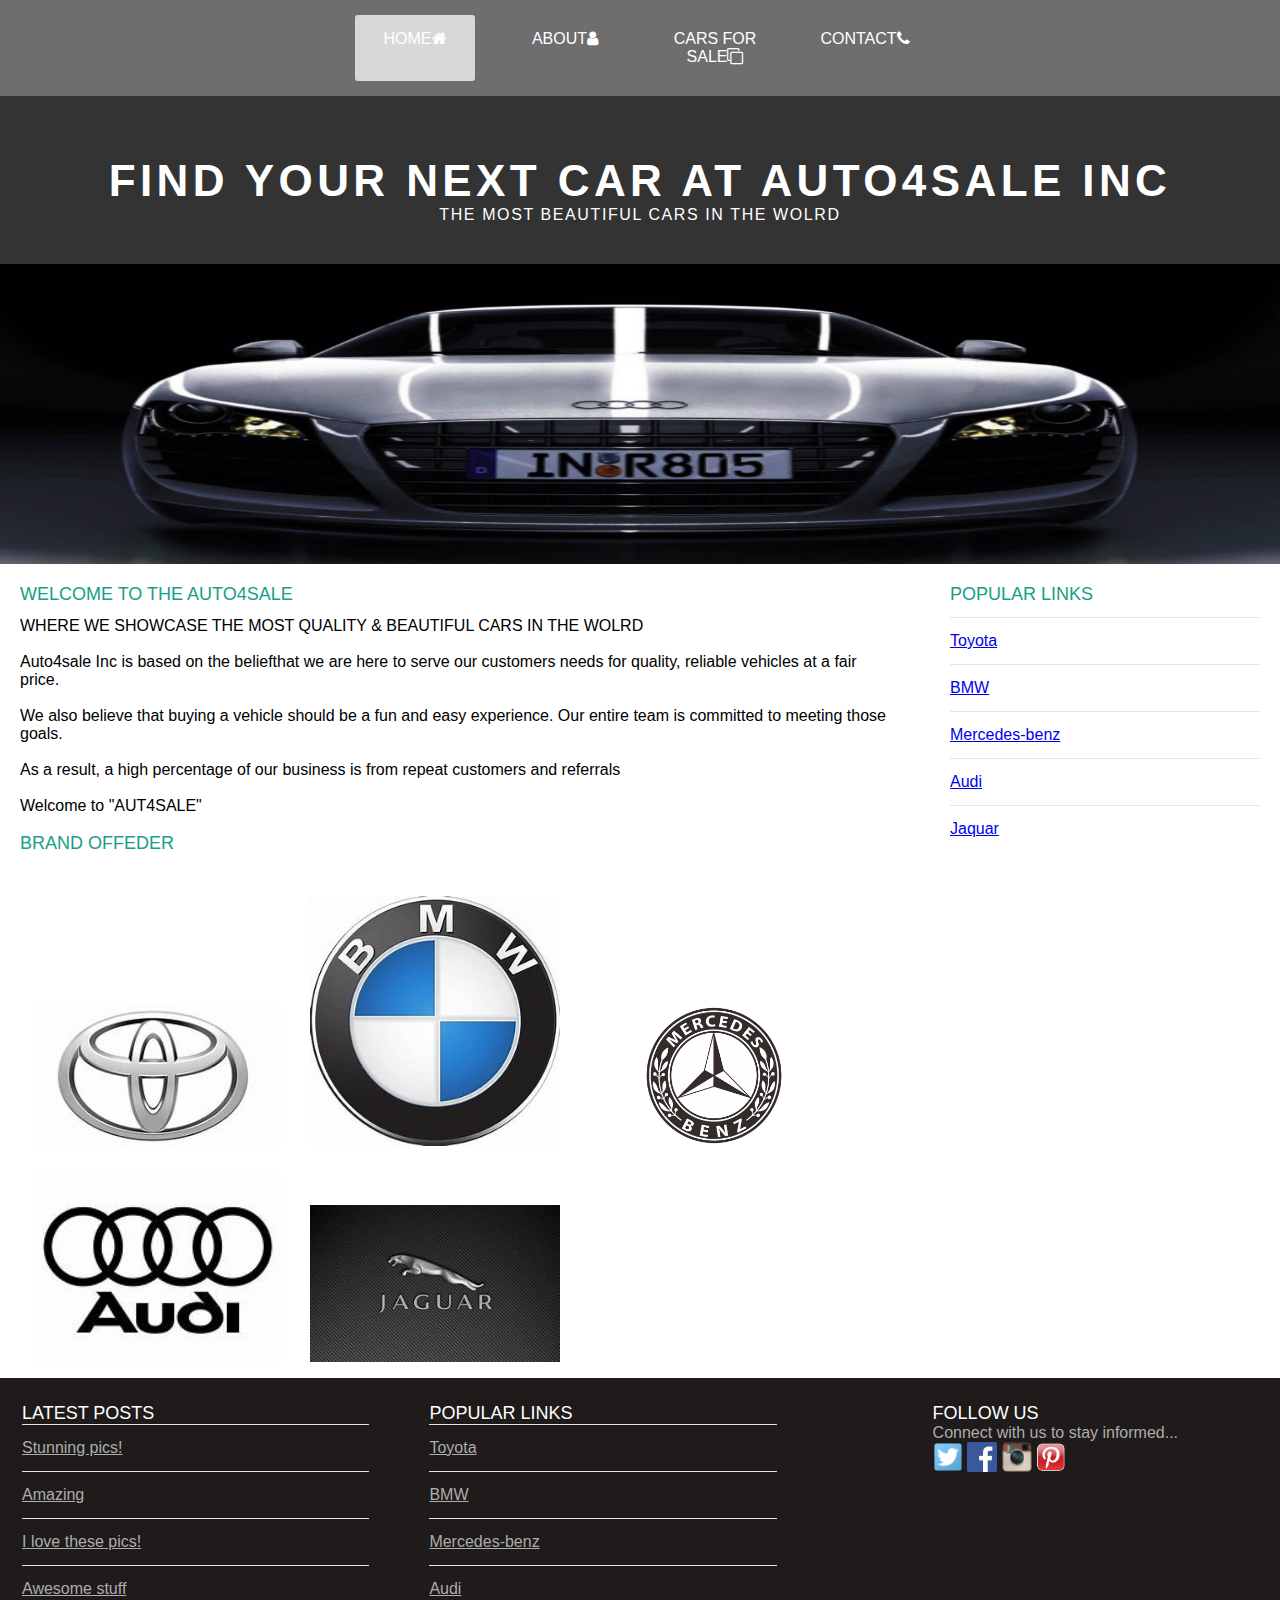
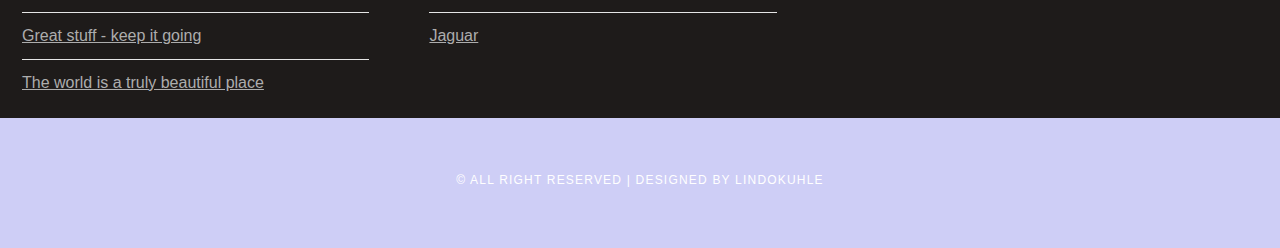
<file: index.html>
<!DOCTYPE html>
<html>
    <head>
        <title>Travel The World</title>
        <link rel="stylesheet" href="style.css"/>
        <link rel="stylesheet" href="https://stackpath.bootstrapcdn.com/font-awesome/4.7.0/css/font-awesome.min.css"/>
    </head>
    <body>
        <div id="menu">
            <ul>
                <li class="active"><a href="index.html">Home</a><i class="fa fa-home"></i></li>
                <li><a href="about.html">About</a><i class="fa fa-user"></i>
                    
                    <div class="sub-menu1">
                        <ul>
                            <li><a href="vision.html">Vision</a></li>
                            <li><a href="team.html">Team</a></li>
                        
                        </ul>
                    </div>
                
                
                </li>
                <li><a href="carsforsale.html">Cars For Sale</a><i class="fa fa-clone"></i>
                    
                    <div class="sub-menu1">
                        <ul>
                            <li><a href="toyota.html">Toyota</a></li>
                            <li><a href="bmw.html">BMW</a></li>
                            <li><a href="mercedis-benza.html">MERCEDIS-BENZ</a></li>
                            <li><a href="audi.html">Audi</a></li>
                            <li><a href="jaguar.html">Jaguar</a></li>
                        
                        </ul>
                    </div>
                </li>
                <li><a href="contact.html">Contact</a><i class="fa fa-phone"></i></li>
            </ul>
            
        </div>
            <div id="header">
                <h1>FIND YOUR NEXT CAR AT AUTO4SALE INC</h1>
                <P>THE MOST BEAUTIFUL CARS IN THE WOLRD</P>
        </div>
        
        
        <div id="banner">
            <img src="images/car.PNG"/>
        </div>
        
                <div id="page">
            <div id="content">
                <h2>Welcome to the AUTO4SALE</h2>
                <p>WHERE WE SHOWCASE THE MOST QUALITY & BEAUTIFUL CARS IN THE WOLRD</p>
                <br/>
                <p>Auto4sale Inc is based on the beliefthat we are here to serve our customers needs for quality, reliable vehicles at a fair price.</p>
                <br/>
                <p>We also believe that buying a vehicle should be a fun and easy experience. Our entire team is committed to meeting those goals.</p>
                <br/>
                <p>As a result, a high percentage of our business is from repeat customers and referrals</p>
                <br/>
                <p>Welcome to "AUT4SALE"</p>
                <br/>
                <h2>BRAND OFFEDER</h2>
                <br/>
                <div id="pic">
                    <img src="images/logo1.jpg"/>
                    <img src="images/logo2.jpg"/>
                    <img src="images/logo3.png"/>
                    <img src="images/logo4.jpg"/>
                    <img src="images/logo5.jpg"/>
                </div>

            </div>

            <div id="sidebar">
                <h2>popular Links</h2>
                <ul class="styled">
                    <li><a href="https://www.toyota1.com/">Toyota</a></li>
                    <li><a href="https://www.bmwusa.com/">BMW</a></li>
                    <li><a href="https://www.mbusa.com/en/home">Mercedes-benz</a></li>
                    <li><a href="https://www.audi.com/en.html">Audi</a></li>
                    <li><a href="ttps://www.jaguarusa.com/all-models/index.html">Jaquar</a></li>
                    </ul>

            </div>
        </div>
        
        <div id="footer">
            <div id="box1">
                <h2>Latest Posts</h2>
                <ul class="styled">
                    <li><a href="#">Stunning pics!</a></li>
                    <li><a href="#">Amazing</a></li>
                    <li><a href="#">I love these pics!</a></li>
                    <li><a href="#">Awesome stuff</a></li>
                    <li><a href="#">Great stuff - keep it going</a></li>
                    <li><a href="#">The world is a truly beautiful place</a></li>
                    </ul>
            </div>

            <div id="box2">
                <h2>popular Links</h2>
                <ul class="styled">
                    <li><a href="https://www.toyota.com/">Toyota</a></li>
                    <li><a href="https://www.bmwusa.com/">BMW</a></li>
                    <li><a href="https://www.mbusa.com/en/home">Mercedes-benz</a></li>
                    <li><a href="https://www.audi.com/en.html">Audi</a></li>
                    <li><a href="ttps://www.jaguarusa.com/all-models/index.html">Jaguar</a></li>
                    </ul>

            </div>

            <div id="box3">
                <h2>Follow Us</h2>
                    <p>Connect with us to stay informed...</p>
                    <a href="#"><img src="images/twitter.png" height="30"/></a>
                    <a href="#"><img src="images/facebook.png" height="30"/></a>
                    <a href="#"><img src="images/instagram.png" height="30"/></a>
                    <a href="#"><img src="images/pinterest.png" height="30"/></a>

            </div>
        </div>
        
        <div id="copyright">
            <p>&copy; All Right Reserved | Designed by Lindokuhle</p>
        </div>
        

    </body>
</html>
</file>
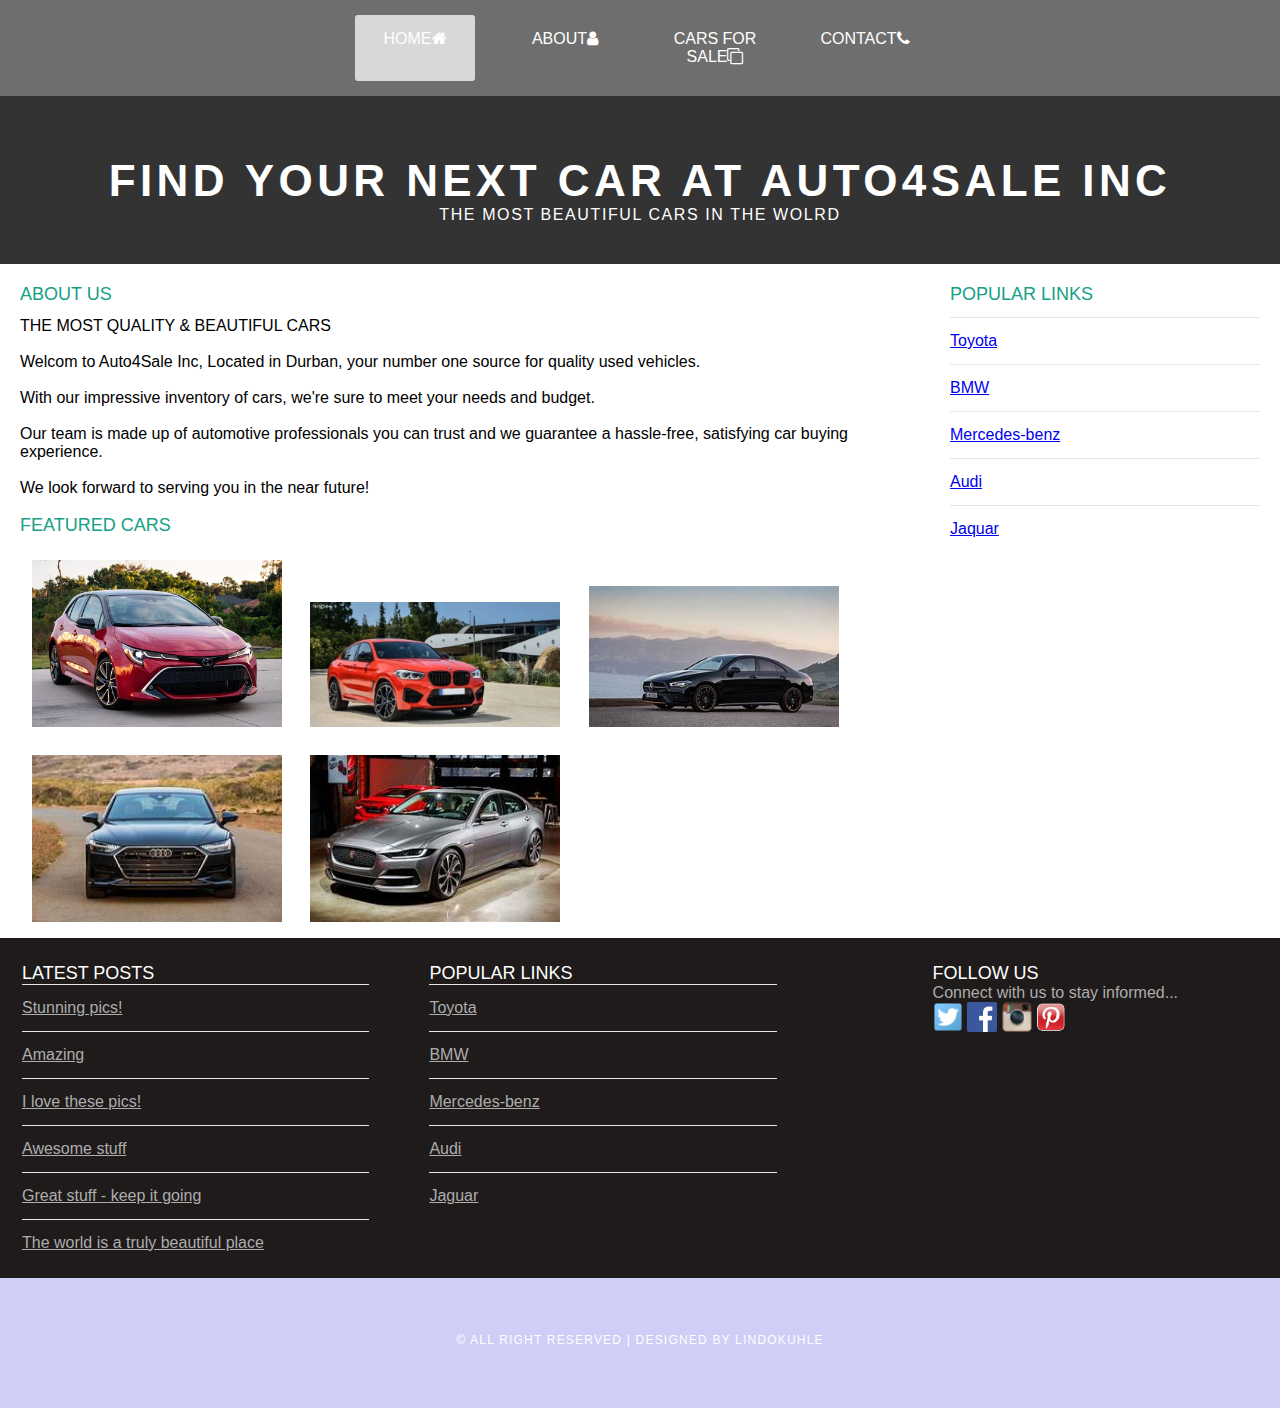
<file: about.html>
<!DOCTYPE html>
<html>
    <head>
        <title>Travel The World</title>
        <link rel="stylesheet" href="style.css"/>
        <link rel="stylesheet" href="https://stackpath.bootstrapcdn.com/font-awesome/4.7.0/css/font-awesome.min.css"/>
    </head>
    <body>
        <div id="menu">
            <ul>
                <li class="active"><a href="index.html">Home</a><i class="fa fa-home"></i></li>
                <li><a href="about.html">About</a><i class="fa fa-user"></i>
                    
                    <div class="sub-menu1">
                        <ul>
                            <li><a href="vision.html">Vision</a></li>
                            <li><a href="team.html">Team</a></li>
                        
                        </ul>
                    </div>
                
                
                </li>
                <li><a href="services.html">Cars for sale</a><i class="fa fa-clone"></i>
                    
                    <div class="sub-menu1">
                        <ul>
                            <li><a href="toyota.html">Toyota</a></li>
                            <li><a href="bmw.html">BMW</a></li>
                            <li><a href="mercedis-benza.html">MERCEDIS-BENZ</a></li>
                            <li><a href="audi.html">Audi</a></li>
                            <li><a href="jaguar.html">Jaguar</a></li>
                        
                        </ul>
                    </div>
                </li>
                <li><a href="contact.html">Contact</a><i class="fa fa-phone"></i></li>
            </ul>
            
        </div>
            <div id="header">
                <h1>FIND YOUR NEXT CAR AT AUTO4SALE INC</h1>
                <P>THE MOST BEAUTIFUL CARS IN THE WOLRD</P>
        </div>
        
        
        
                <div id="page">
            <div id="content">
                <h2>About Us</h2>
                <p>THE MOST QUALITY & BEAUTIFUL CARS</p>
                <br/>
                <p>Welcom to Auto4Sale Inc, Located in Durban, your number one source for quality used vehicles.</p>
                <br/>
                <p>With our impressive inventory of cars, we're sure to meet your needs and budget.</p>
                <br/>
                <p>Our team is made up of automotive professionals you can trust and we guarantee a hassle-free, satisfying car buying experience.</p>
                <br/>
                <p>We look forward to serving you in the near future!</p>
                <br/>
                
                <h2>Featured cars</h2>
                
                <div id="pic">
                    <img src="images/toyota%202.jpg"/>
                    <img src="images/bmw1.webp"/>
                    <img src="images/merc1.jpg"/>
                    <img src="images/audi1.jpg"/>
                    <img src="images/jaguar1.jpg"/>
                    
                
                </div>

            </div>

            <div id="sidebar">
                <h2>popular Links</h2>
                <ul class="styled">
                    <li><a href="https://www.toyota.com/">Toyota</a></li>
                    <li><a href="https://www.bmwusa.com/">BMW</a></li>
                    <li><a href="https://www.mbusa.com/en/home">Mercedes-benz</a></li>
                    <li><a href="https://www.audi.com/en.html">Audi</a></li>
                    <li><a href="ttps://www.jaguarusa.com/all-models/index.html">Jaquar</a></li>
                    </ul>

            </div>
        </div>
        
        <div id="footer">
            <div id="box1">
                <h2>Latest Posts</h2>
                <ul class="styled">
                    <li><a href="#">Stunning pics!</a></li>
                    <li><a href="#">Amazing</a></li>
                    <li><a href="#">I love these pics!</a></li>
                    <li><a href="#">Awesome stuff</a></li>
                    <li><a href="#">Great stuff - keep it going</a></li>
                    <li><a href="#">The world is a truly beautiful place</a></li>
                    </ul>
            </div>

            <div id="box2">
                <h2>popular Links</h2>
                <ul class="styled">
                    <li><a href="https://www.toyota.com/">Toyota</a></li>
                    <li><a href="https://www.bmwusa.com/">BMW</a></li>
                    <li><a href="https://www.mbusa.com/en/home">Mercedes-benz</a></li>
                    <li><a href="https://www.audi.com/en.html">Audi</a></li>
                    <li><a href="ttps://www.jaguarusa.com/all-models/index.html">Jaguar</a></li>
                    </ul>

            </div>

            <div id="box3">
                <h2>Follow Us</h2>
                    <p>Connect with us to stay informed...</p>
                    <a href="#"><img src="images/twitter.png" height="30"/></a>
                    <a href="#"><img src="images/facebook.png" height="30"/></a>
                    <a href="#"><img src="images/instagram.png" height="30"/></a>
                    <a href="#"><img src="images/pinterest.png" height="30"/></a>

            </div>
        </div>
        
        <div id="copyright">
            <p>&copy; All Right Reserved | Designed by Lindokuhle</p>
        </div>
        

    </body>
</html>
</file>
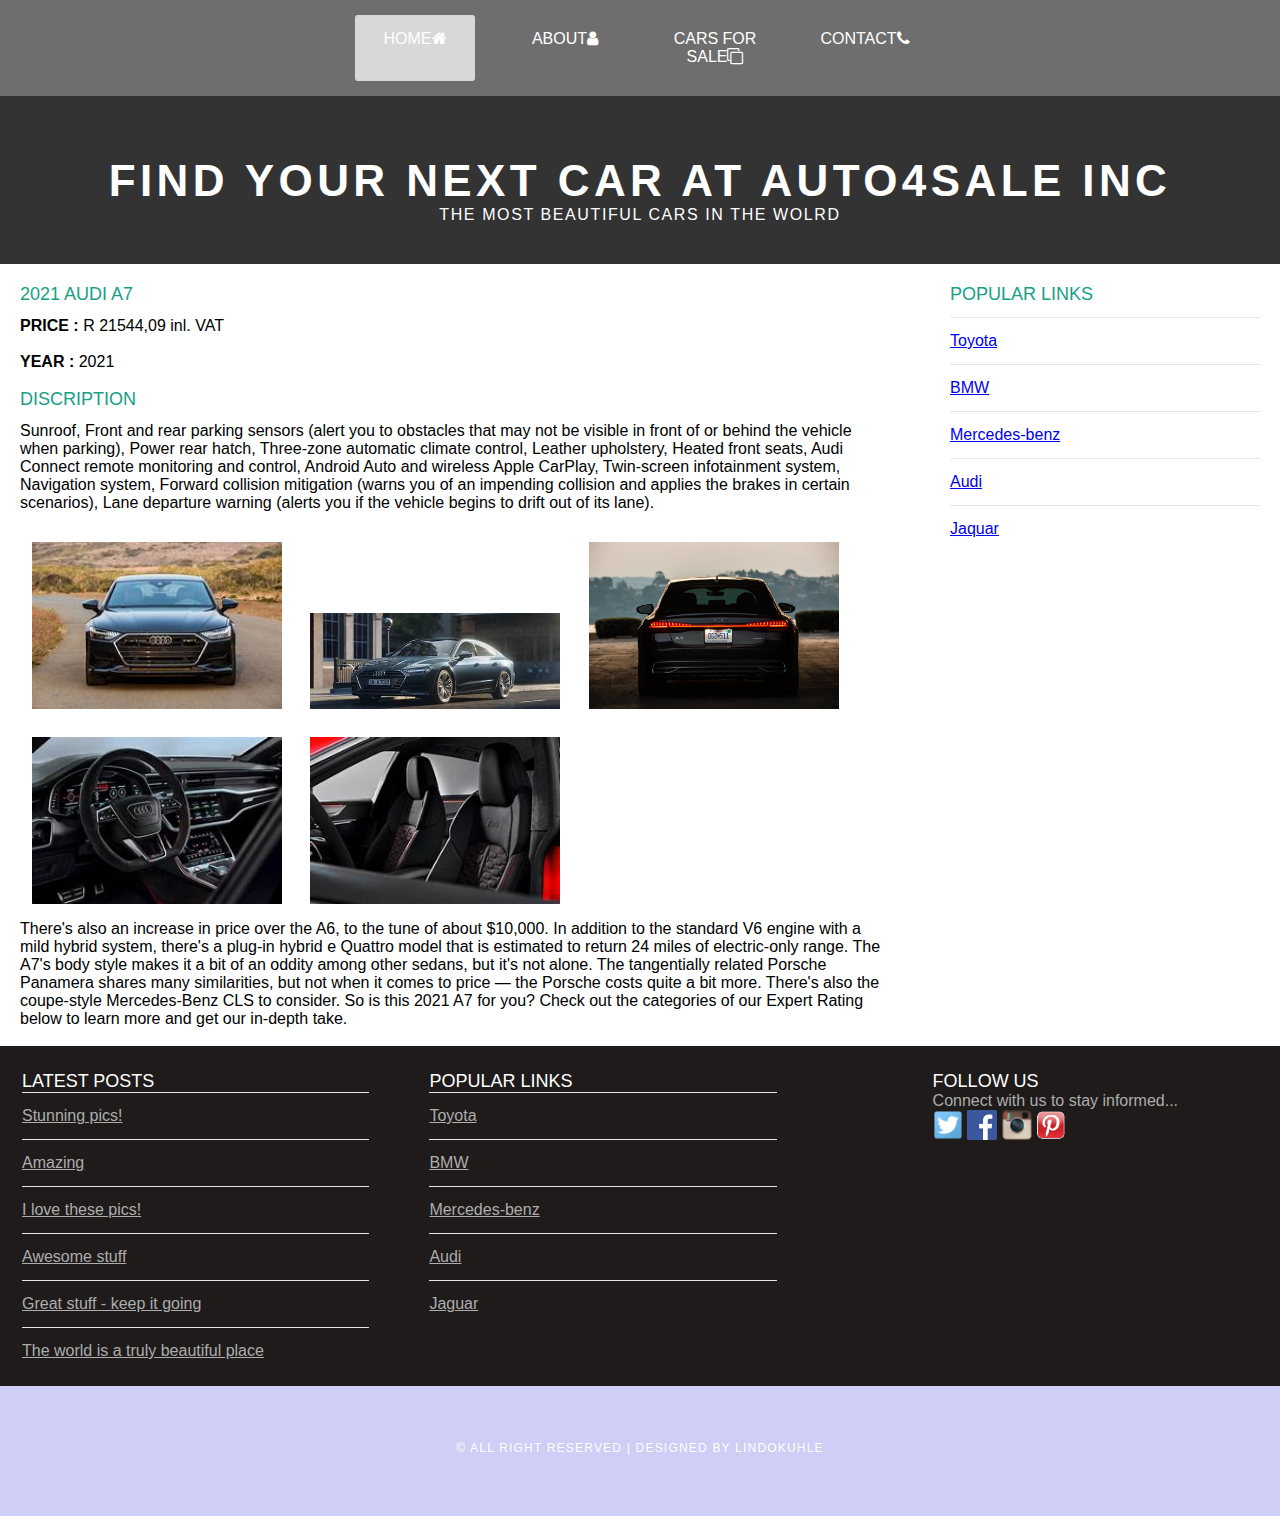
<file: audi.html>
<!DOCTYPE html>
<html>
    <head>
        <title>Travel The World</title>
        <link rel="stylesheet" href="style.css"/>
        <link rel="stylesheet" href="https://stackpath.bootstrapcdn.com/font-awesome/4.7.0/css/font-awesome.min.css"/>
    </head>
    <body>
        <div id="menu">
            <ul>
                <li class="active"><a href="index.html">Home</a><i class="fa fa-home"></i></li>
                <li><a href="about.html">About</a><i class="fa fa-user"></i>
                    
                    <div class="sub-menu1">
                        <ul>
                            <li><a href="vision.html">Vision</a></li>
                            <li><a href="team.html">Team</a></li>
                        
                        </ul>
                    </div>
                
                
                </li>
                <li><a href="carsforsale.html">Cars For Sale</a><i class="fa fa-clone"></i>
                    
                    <div class="sub-menu1">
                        <ul>
                            <li><a href="toyota.html">Toyota</a></li>
                            <li><a href="bmw.html">BMW</a></li>
                            <li><a href="#">MERCEDIS-BENZ</a></li>
                            <li><a href="#">Audi</a></li>
                            <li><a href="jaguar.html">Jaguar</a></li>
                        
                        </ul>
                    </div>
                </li>
                <li><a href="contact.html">Contact</a><i class="fa fa-phone"></i></li>
            </ul>
            
        </div>
            <div id="header">
                <h1>FIND YOUR NEXT CAR AT AUTO4SALE INC</h1>
                <P>THE MOST BEAUTIFUL CARS IN THE WOLRD</P>
        </div>
        
        
        
                <div id="page">
            <div id="content">
                <h2>2021 AUDI A7</h2>
                <p><b>PRICE : </b> R 21544,09 inl. VAT</p>
                <br/>
                <p><b>YEAR :</b> 2021</p>
                <br/>
                <h2>DISCRIPTION</h2>
                <p>Sunroof, Front and rear parking sensors (alert you to obstacles that may not be visible in front of or behind the vehicle when parking), Power rear hatch, Three-zone automatic climate control, Leather upholstery, Heated front seats, Audi Connect remote monitoring and control, Android Auto and wireless Apple CarPlay, Twin-screen infotainment system, Navigation system, Forward collision mitigation (warns you of an impending collision and applies the brakes in certain scenarios), Lane departure warning (alerts you if the vehicle begins to drift out of its lane).</p>
                <br/>
                
                <div id="pic">
                    <img src="images/audi1.jpg"/>
                    <img src="images/audi2.jpg"/>
                    <img src="images/audi4.jpg"/>
                    <img src="images/audi6.jpg"/>
                    <img src="images/audi9.jpg"/>
                
                </div>
                
                <p>There's also an increase in price over the A6, to the tune of about $10,000. In addition to the standard V6 engine with a mild hybrid system, there's a plug-in hybrid e Quattro model that is estimated to return 24 miles of electric-only range. The A7's body style makes it a bit of an oddity among other sedans, but it's not alone. The tangentially related Porsche Panamera shares many similarities, but not when it comes to price — the Porsche costs quite a bit more. There's also the coupe-style Mercedes-Benz CLS to consider. So is this 2021 A7 for you? Check out the categories of our Expert Rating below to learn more and get our in-depth take.</p>
                <br/>
                

            </div>

            <div id="sidebar">
                <h2>popular Links</h2>
                <ul class="styled">
                    <li><a href="https://www.toyota.com/">Toyota</a></li>
                    <li><a href="https://www.bmwusa.com/">BMW</a></li>
                    <li><a href="https://www.mbusa.com/en/home">Mercedes-benz</a></li>
                    <li><a href="https://www.audi.com/en.html">Audi</a></li>
                    <li><a href="ttps://www.jaguarusa.com/all-models/index.html">Jaquar</a></li>
                    </ul>

            </div>
        </div>
        
        <div id="footer">
            <div id="box1">
                <h2>Latest Posts</h2>
                <ul class="styled">
                    <li><a href="#">Stunning pics!</a></li>
                    <li><a href="#">Amazing</a></li>
                    <li><a href="#">I love these pics!</a></li>
                    <li><a href="#">Awesome stuff</a></li>
                    <li><a href="#">Great stuff - keep it going</a></li>
                    <li><a href="#">The world is a truly beautiful place</a></li>
                    </ul>
            </div>

            <div id="box2">
                <h2>popular Links</h2>
                <ul class="styled">
                    <li><a href="https://www.toyota.com/">Toyota</a></li>
                    <li><a href="https://www.bmwusa.com/">BMW</a></li>
                    <li><a href="https://www.mbusa.com/en/home">Mercedes-benz</a></li>
                    <li><a href="https://www.audi.com/en.html">Audi</a></li>
                    <li><a href="ttps://www.jaguarusa.com/all-models/index.html">Jaguar</a></li>
                    </ul>

            </div>

            <div id="box3">
                <h2>Follow Us</h2>
                    <p>Connect with us to stay informed...</p>
                    <a href="#"><img src="images/twitter.png" height="30"/></a>
                    <a href="#"><img src="images/facebook.png" height="30"/></a>
                    <a href="#"><img src="images/instagram.png" height="30"/></a>
                    <a href="#"><img src="images/pinterest.png" height="30"/></a>

            </div>
        </div>
        
        <div id="copyright">
            <p>&copy; All Right Reserved | Designed by Lindokuhle</p>
        </div>
        

    </body>
</html>
</file>
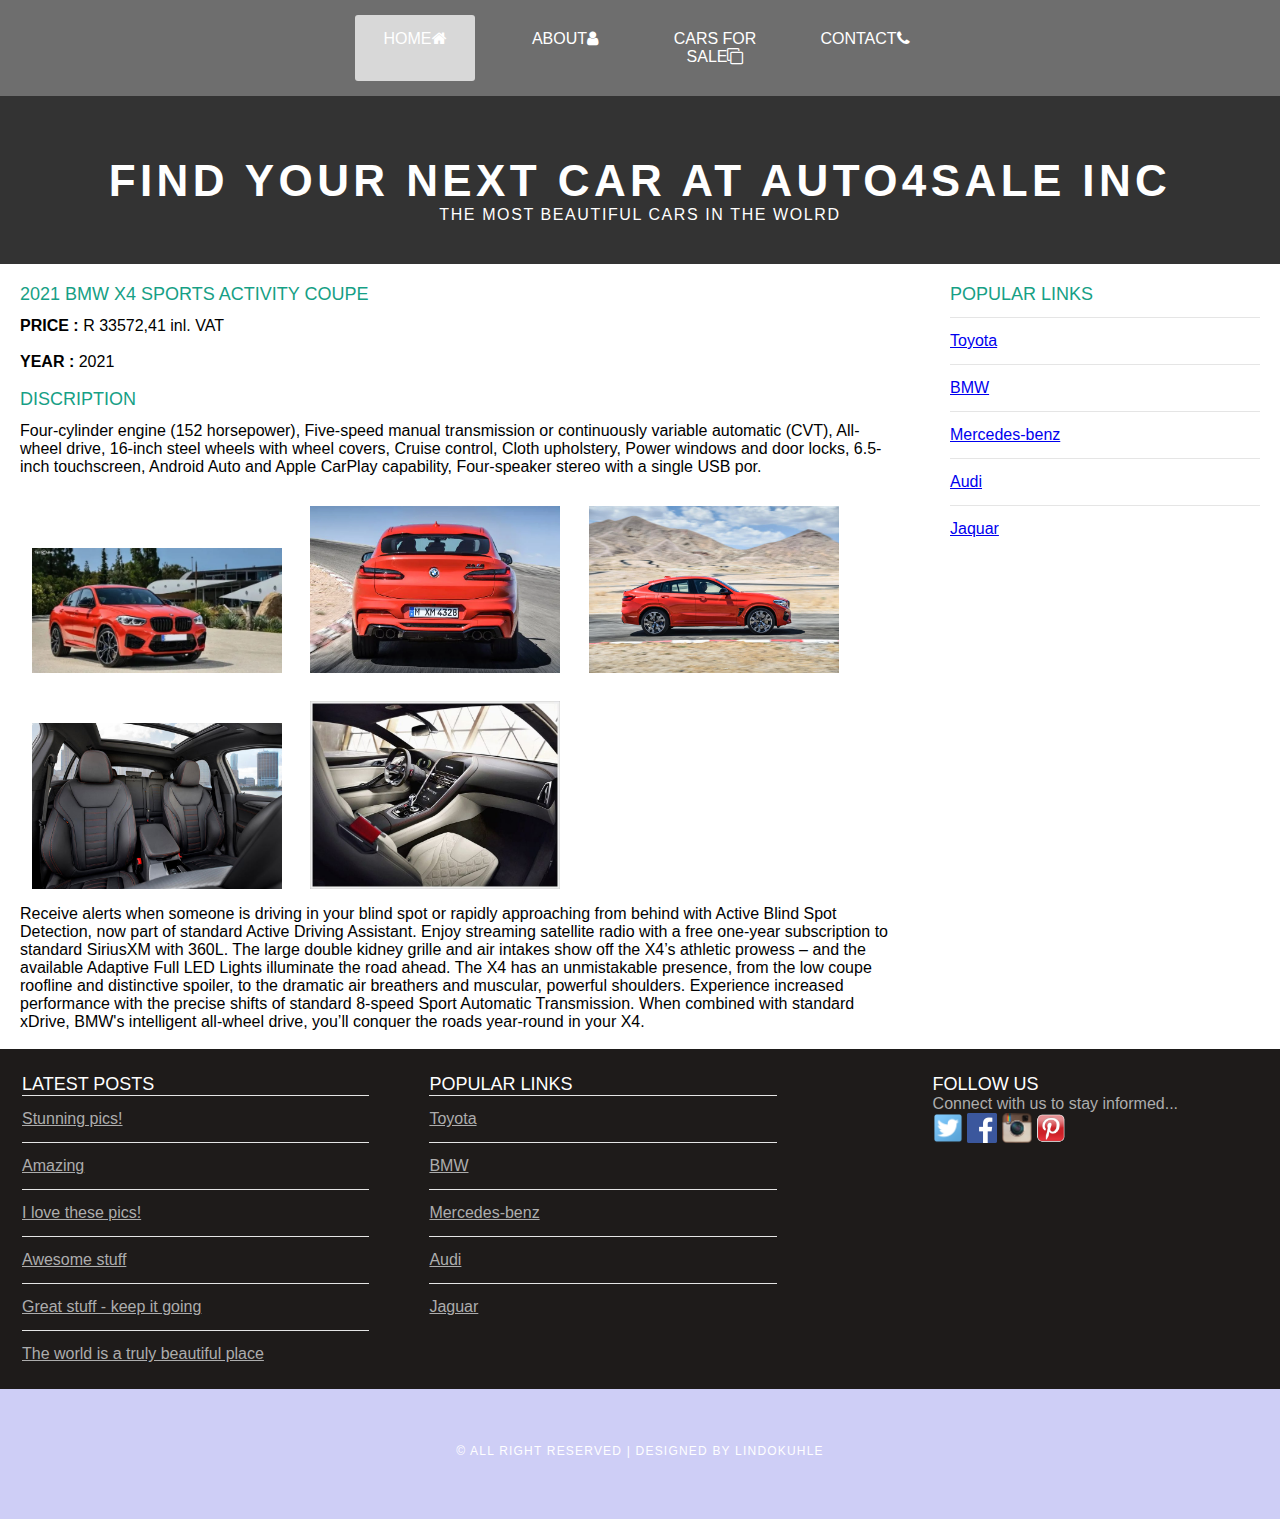
<file: bmw.html>
<!DOCTYPE html>
<html>
    <head>
        <title>Travel The World</title>
        <link rel="stylesheet" href="style.css"/>
        <link rel="stylesheet" href="https://stackpath.bootstrapcdn.com/font-awesome/4.7.0/css/font-awesome.min.css"/>
    </head>
    <body>
        <div id="menu">
            <ul>
                <li class="active"><a href="index.html">Home</a><i class="fa fa-home"></i></li>
                <li><a href="about.html">About</a><i class="fa fa-user"></i>
                    
                    <div class="sub-menu1">
                        <ul>
                            <li><a href="vision.html">Vision</a></li>
                            <li><a href="team.html">Team</a></li>
                        
                        </ul>
                    </div>
                
                
                </li>
                <li><a href="carsforsale.html">Cars For Sale</a><i class="fa fa-clone"></i>
                    
                    <div class="sub-menu1">
                        <ul>
                            <li><a href="#">Toyota</a></li>
                            <li><a href="bmw.html">BMW</a></li>
                            <li><a href="mercedis-benza.html">MERCEDIS-BENZ</a></li>
                            <li><a href="audi.html">Audi</a></li>
                            <li><a href="jaguar.html">Jaguar</a></li>
                        
                        </ul>
                    </div>
                </li>
                <li><a href="#">Contact</a><i class="fa fa-phone"></i></li>
            </ul>
            
        </div>
            <div id="header">
                <h1>FIND YOUR NEXT CAR AT AUTO4SALE INC</h1>
                <P>THE MOST BEAUTIFUL CARS IN THE WOLRD</P>
        </div>
        
        
        
                <div id="page">
            <div id="content">
                <h2>2021 BMW X4 SPORTS ACTIVITY COUPE</h2>
                <p><b>PRICE : </b> R 33572,41 inl. VAT</p>
                <br/>
                <p><b>YEAR :</b> 2021</p>
                <br/>
                <h2>DISCRIPTION</h2>
                <p>Four-cylinder engine (152 horsepower), Five-speed manual transmission or continuously variable automatic (CVT), All-wheel drive, 16-inch steel wheels with wheel covers, Cruise control, Cloth upholstery, Power windows and door locks, 6.5-inch touchscreen, Android Auto and Apple CarPlay capability, Four-speaker stereo with a single USB por.</p>
                <br/>
                
                <div id="pic">
                    <img src="images/bmw1.webp"/>
                    <img src="images/bmw2.webp"/>
                    <img src="images/bmw3.webp"/>
                    <img src="images/bmw6.webp"/>
                    <img src="images/bmw10.webp"/>
                     

                
                </div>
                
                <p>Receive alerts when someone is driving in your blind spot or rapidly approaching from behind with Active Blind Spot Detection, now part of standard Active Driving Assistant. Enjoy streaming satellite radio with a free one-year subscription to standard SiriusXM with 360L. The large double kidney grille and air intakes show off the X4’s athletic prowess – and the available Adaptive Full LED Lights illuminate the road ahead. The X4 has an unmistakable presence, from the low coupe roofline and distinctive spoiler, to the dramatic air breathers and muscular, powerful shoulders. Experience increased performance with the precise shifts of standard 8-speed Sport Automatic Transmission. When combined with standard xDrive, BMW's intelligent all-wheel drive, you’ll conquer the roads year-round in your X4.</p>
                <br/>
                

            </div>

            <div id="sidebar">
                <h2>popular Links</h2>
                <ul class="styled">
                    <li><a href="https://www.toyota.com/">Toyota</a></li>
                    <li><a href="https://www.bmwusa.com/">BMW</a></li>
                    <li><a href="https://www.mbusa.com/en/home">Mercedes-benz</a></li>
                    <li><a href="https://www.audi.com/en.html">Audi</a></li>
                    <li><a href="ttps://www.jaguarusa.com/all-models/index.html">Jaquar</a></li>
                    </ul>

            </div>
        </div>
        
        <div id="footer">
            <div id="box1">
                <h2>Latest Posts</h2>
                <ul class="styled">
                    <li><a href="#">Stunning pics!</a></li>
                    <li><a href="#">Amazing</a></li>
                    <li><a href="#">I love these pics!</a></li>
                    <li><a href="#">Awesome stuff</a></li>
                    <li><a href="#">Great stuff - keep it going</a></li>
                    <li><a href="#">The world is a truly beautiful place</a></li>
                    </ul>
            </div>

            <div id="box2">
                <h2>popular Links</h2>
                <ul class="styled">
                    <li><a href="https://www.toyota.com/">Toyota</a></li>
                    <li><a href="https://www.bmwusa.com/">BMW</a></li>
                    <li><a href="https://www.mbusa.com/en/home">Mercedes-benz</a></li>
                    <li><a href="https://www.audi.com/en.html">Audi</a></li>
                    <li><a href="ttps://www.jaguarusa.com/all-models/index.html">Jaguar</a></li>
                    </ul>

            </div>

            <div id="box3">
                <h2>Follow Us</h2>
                    <p>Connect with us to stay informed...</p>
                    <a href="#"><img src="images/twitter.png" height="30"/></a>
                    <a href="#"><img src="images/facebook.png" height="30"/></a>
                    <a href="#"><img src="images/instagram.png" height="30"/></a>
                    <a href="#"><img src="images/pinterest.png" height="30"/></a>

            </div>
        </div>
        
        <div id="copyright">
            <p>&copy; All Right Reserved | Designed by Lindokuhle</p>
        </div>
        

    </body>
</html>
</file>
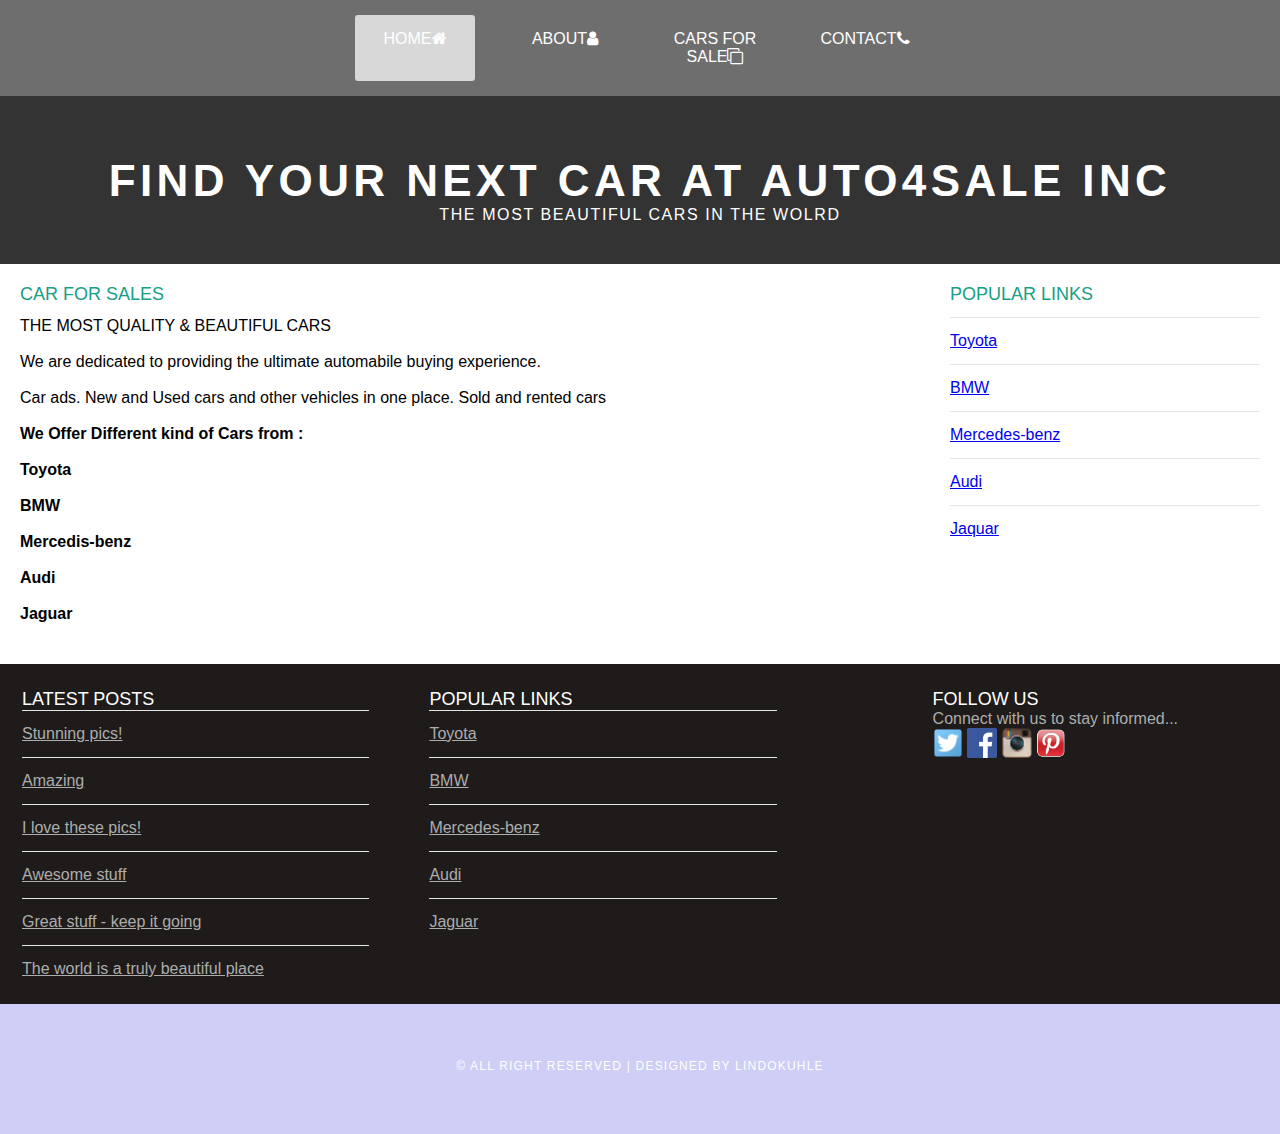
<file: carsforsale.html>
<!DOCTYPE html>
<html>
    <head>
        <title>Travel The World</title>
        <link rel="stylesheet" href="style.css"/>
        <link rel="stylesheet" href="https://stackpath.bootstrapcdn.com/font-awesome/4.7.0/css/font-awesome.min.css"/>
    </head>
    <body>
        <div id="menu">
            <ul>
                <li class="active"><a href="index.html">Home</a><i class="fa fa-home"></i></li>
                <li><a href="about.html">About</a><i class="fa fa-user"></i>
                    
                    <div class="sub-menu1">
                        <ul>
                            <li><a href="vision.html">Vision</a></li>
                            <li><a href="team.html">Team</a></li>
                        
                        </ul>
                    </div>
                
                
                </li>
                <li><a href="carsforsale.html">Cars For Sale</a><i class="fa fa-clone"></i>
                    
                    <div class="sub-menu1">
                        <ul>
                            <li><a href="toyota.html">Toyota</a></li>
                            <li><a href="bmw.html">BMW</a></li>
                            <li><a href="mercedis-benza.html">MERCEDIS-BENZ</a></li>
                            <li><a href="audi.html">Audi</a></li>
                            <li><a href="jaguar.html">Jaguar</a></li>
                        
                        </ul>
                    </div>
                </li>
                <li><a href="contact.html">Contact</a><i class="fa fa-phone"></i></li>
            </ul>
            
        </div>
            <div id="header">
                <h1>FIND YOUR NEXT CAR AT AUTO4SALE INC</h1>
                <P>THE MOST BEAUTIFUL CARS IN THE WOLRD</P>
        </div>
        
        
        
                <div id="page">
            <div id="content">
                <h2>CAR FOR SALES</h2>
                <p>THE MOST QUALITY & BEAUTIFUL CARS</p>
                <br/>
                <p>We are dedicated to providing the ultimate automabile buying experience.</p>
                <br/>
                <p>Car ads. New and Used cars and other vehicles in one place. Sold and rented cars</p>
                <br/>
                <p><b>We Offer Different kind of Cars from :</b></p>
                <br/>
                <p><b>Toyota</b></p>
                <br/>
                <p><b>BMW</b></p>
                <br/>
                <p><b>Mercedis-benz</b></p>
                <br/>
                <p><b>Audi</b></p>
                <br/>
                <p><b>Jaguar</b></p>

            </div>

            <div id="sidebar">
                <h2>popular Links</h2>
                <ul class="styled">
                    <li><a href="https://www.toyota.com/">Toyota</a></li>
                    <li><a href="https://www.bmwusa.com/">BMW</a></li>
                    <li><a href="https://www.mbusa.com/en/home">Mercedes-benz</a></li>
                    <li><a href="https://www.audi.com/en.html">Audi</a></li>
                    <li><a href="ttps://www.jaguarusa.com/all-models/index.html">Jaquar</a></li>
                    </ul>

            </div>
        </div>
        
        <div id="footer">
            <div id="box1">
                <h2>Latest Posts</h2>
                <ul class="styled">
                    <li><a href="#">Stunning pics!</a></li>
                    <li><a href="#">Amazing</a></li>
                    <li><a href="#">I love these pics!</a></li>
                    <li><a href="#">Awesome stuff</a></li>
                    <li><a href="#">Great stuff - keep it going</a></li>
                    <li><a href="#">The world is a truly beautiful place</a></li>
                    </ul>
            </div>

            <div id="box2">
                <h2>popular Links</h2>
                <ul class="styled">
                    <li><a href="https://www.toyota.com/">Toyota</a></li>
                    <li><a href="https://www.bmwusa.com/">BMW</a></li>
                    <li><a href="https://www.mbusa.com/en/home">Mercedes-benz</a></li>
                    <li><a href="https://www.audi.com/en.html">Audi</a></li>
                    <li><a href="ttps://www.jaguarusa.com/all-models/index.html">Jaguar</a></li>
                    </ul>

            </div>

            <div id="box3">
                <h2>Follow Us</h2>
                    <p>Connect with us to stay informed...</p>
                    <a href="#"><img src="images/twitter.png" height="30"/></a>
                    <a href="#"><img src="images/facebook.png" height="30"/></a>
                    <a href="#"><img src="images/instagram.png" height="30"/></a>
                    <a href="#"><img src="images/pinterest.png" height="30"/></a>

            </div>
        </div>
        
        <div id="copyright">
            <p>&copy; All Right Reserved | Designed by Lindokuhle</p>
        </div>
        

    </body>
</html>
</file>
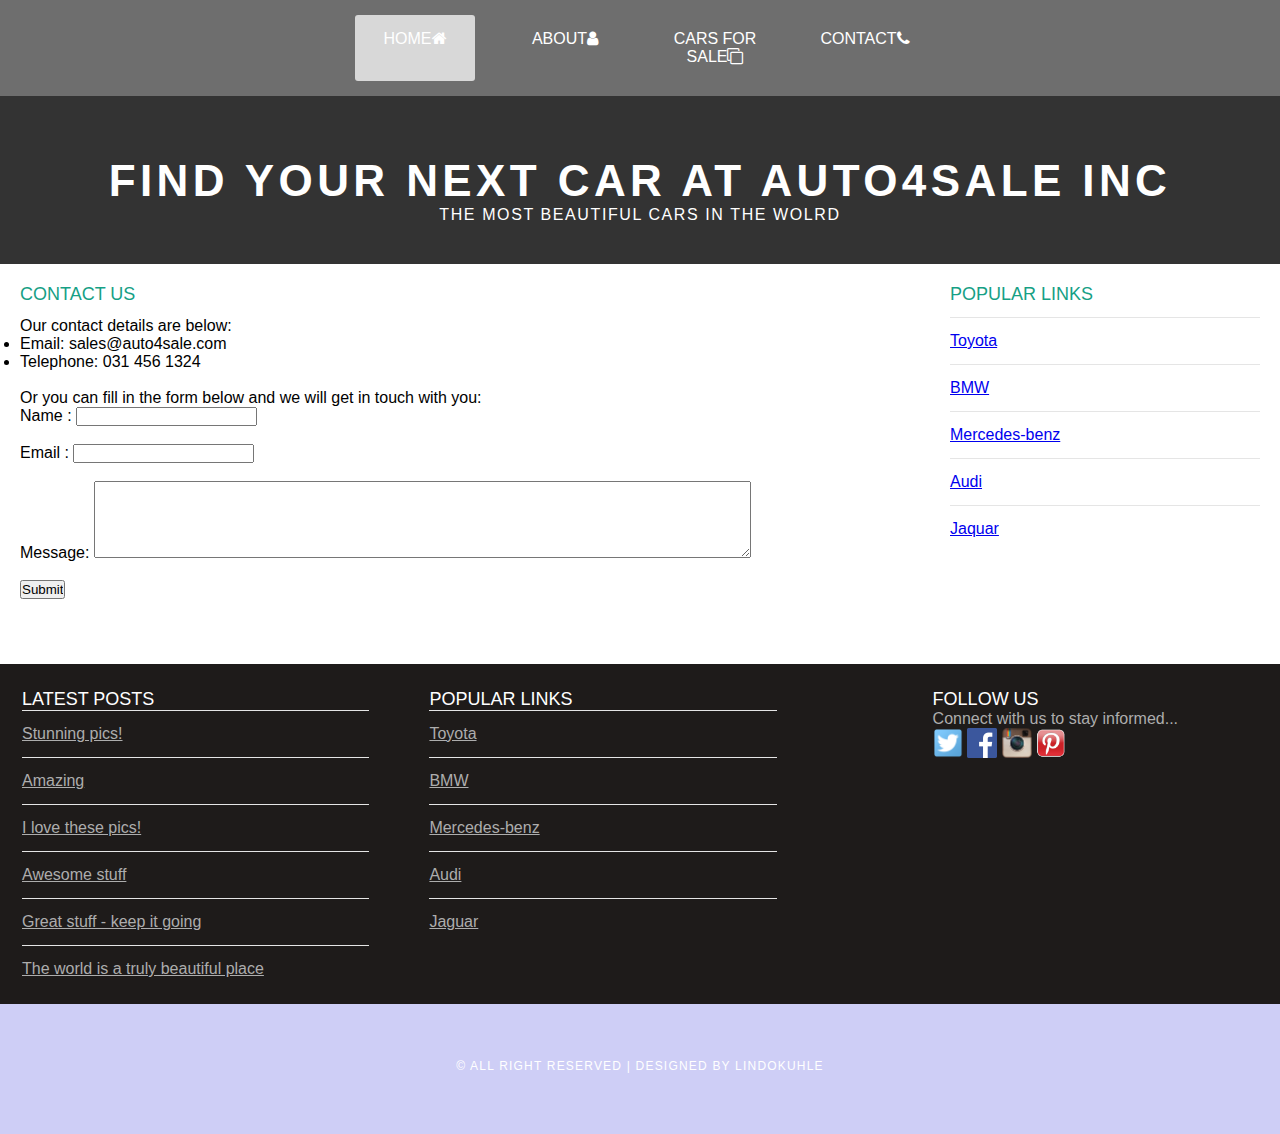
<file: contact.html>
<!DOCTYPE html>
<html>
    <head>
        <title>Travel The World</title>
        <link rel="stylesheet" href="style.css"/>
        <link rel="stylesheet" href="https://stackpath.bootstrapcdn.com/font-awesome/4.7.0/css/font-awesome.min.css"/>
    </head>
    <body>
        <div id="menu">
            <ul>
                <li class="active"><a href="index.html">Home</a><i class="fa fa-home"></i></li>
                <li><a href="about.html">About</a><i class="fa fa-user"></i>
                    
                    <div class="sub-menu1">
                        <ul>
                            <li><a href="vision.html">Vision</a></li>
                            <li><a href="team.html">Team</a></li>
                        
                        </ul>
                    </div>
                
                
                </li>
                <li><a href="carsforsale.html">Cars For Sale</a><i class="fa fa-clone"></i>
                    
                    <div class="sub-menu1">
                        <ul>
                            <li><a href="toyota.html">Toyota</a></li>
                            <li><a href="bmw.html">BMW</a></li>
                            <li><a href="mercedis-benza.html">MERCEDIS-BENZ</a></li>
                            <li><a href="audi.html">Audi</a></li>
                            <li><a href="jaguar.html">Jaguar</a></li>
                        
                        </ul>
                    </div>
                </li>
                <li><a href="#">Contact</a><i class="fa fa-phone"></i></li>
            </ul>
            
        </div>
            <div id="header">
                <h1>FIND YOUR NEXT CAR AT AUTO4SALE INC</h1>
                <P>THE MOST BEAUTIFUL CARS IN THE WOLRD</P>
        </div>
        
        
        
                <div id="page">
            <div id="content">
                <h2>Contact Us</h2>
                <p>Our contact details are below:</p>
                
                <ul class="style1">
                <li>Email: sales@auto4sale.com</li>
                <li>Telephone: 031 456 1324</li>
                </ul>
                <br/>

                <p>Or you can fill in the form below and we will get in touch with you:</p>
                <form>
                Name     : <input type="text" /><br/><br/>
                Email     : <input type="email" /><br/><br/>
                Message: <textarea cols="80" rows="5"></textarea><br/><br/>
                <input type="submit" value="Submit"/>
                </form>
                
                
                

            </div>

            <div id="sidebar">
                <h2>popular Links</h2>
                <ul class="styled">
                    <li><a href="https://www.toyota.com/">Toyota</a></li>
                    <li><a href="https://www.bmwusa.com/">BMW</a></li>
                    <li><a href="https://www.mbusa.com/en/home">Mercedes-benz</a></li>
                    <li><a href="https://www.audi.com/en.html">Audi</a></li>
                    <li><a href="ttps://www.jaguarusa.com/all-models/index.html">Jaquar</a></li>
                    </ul>

            </div>
        </div>
        
        <div id="footer">
            <div id="box1">
                <h2>Latest Posts</h2>
                <ul class="styled">
                    <li><a href="#">Stunning pics!</a></li>
                    <li><a href="#">Amazing</a></li>
                    <li><a href="#">I love these pics!</a></li>
                    <li><a href="#">Awesome stuff</a></li>
                    <li><a href="#">Great stuff - keep it going</a></li>
                    <li><a href="#">The world is a truly beautiful place</a></li>
                    </ul>
            </div>

            <div id="box2">
                <h2>popular Links</h2>
                <ul class="styled">
                    <li><a href="https://www.toyota.com/">Toyota</a></li>
                    <li><a href="https://www.bmwusa.com/">BMW</a></li>
                    <li><a href="https://www.mbusa.com/en/home">Mercedes-benz</a></li>
                    <li><a href="https://www.audi.com/en.html">Audi</a></li>
                    <li><a href="ttps://www.jaguarusa.com/all-models/index.html">Jaguar</a></li>
                    </ul>

            </div>

            <div id="box3">
                <h2>Follow Us</h2>
                    <p>Connect with us to stay informed...</p>
                    <a href="#"><img src="images/twitter.png" height="30"/></a>
                    <a href="#"><img src="images/facebook.png" height="30"/></a>
                    <a href="#"><img src="images/instagram.png" height="30"/></a>
                    <a href="#"><img src="images/pinterest.png" height="30"/></a>

            </div>
        </div>
        
        <div id="copyright">
            <p>&copy; All Right Reserved | Designed by Lindokuhle</p>
        </div>
        

    </body>
</html>
</file>
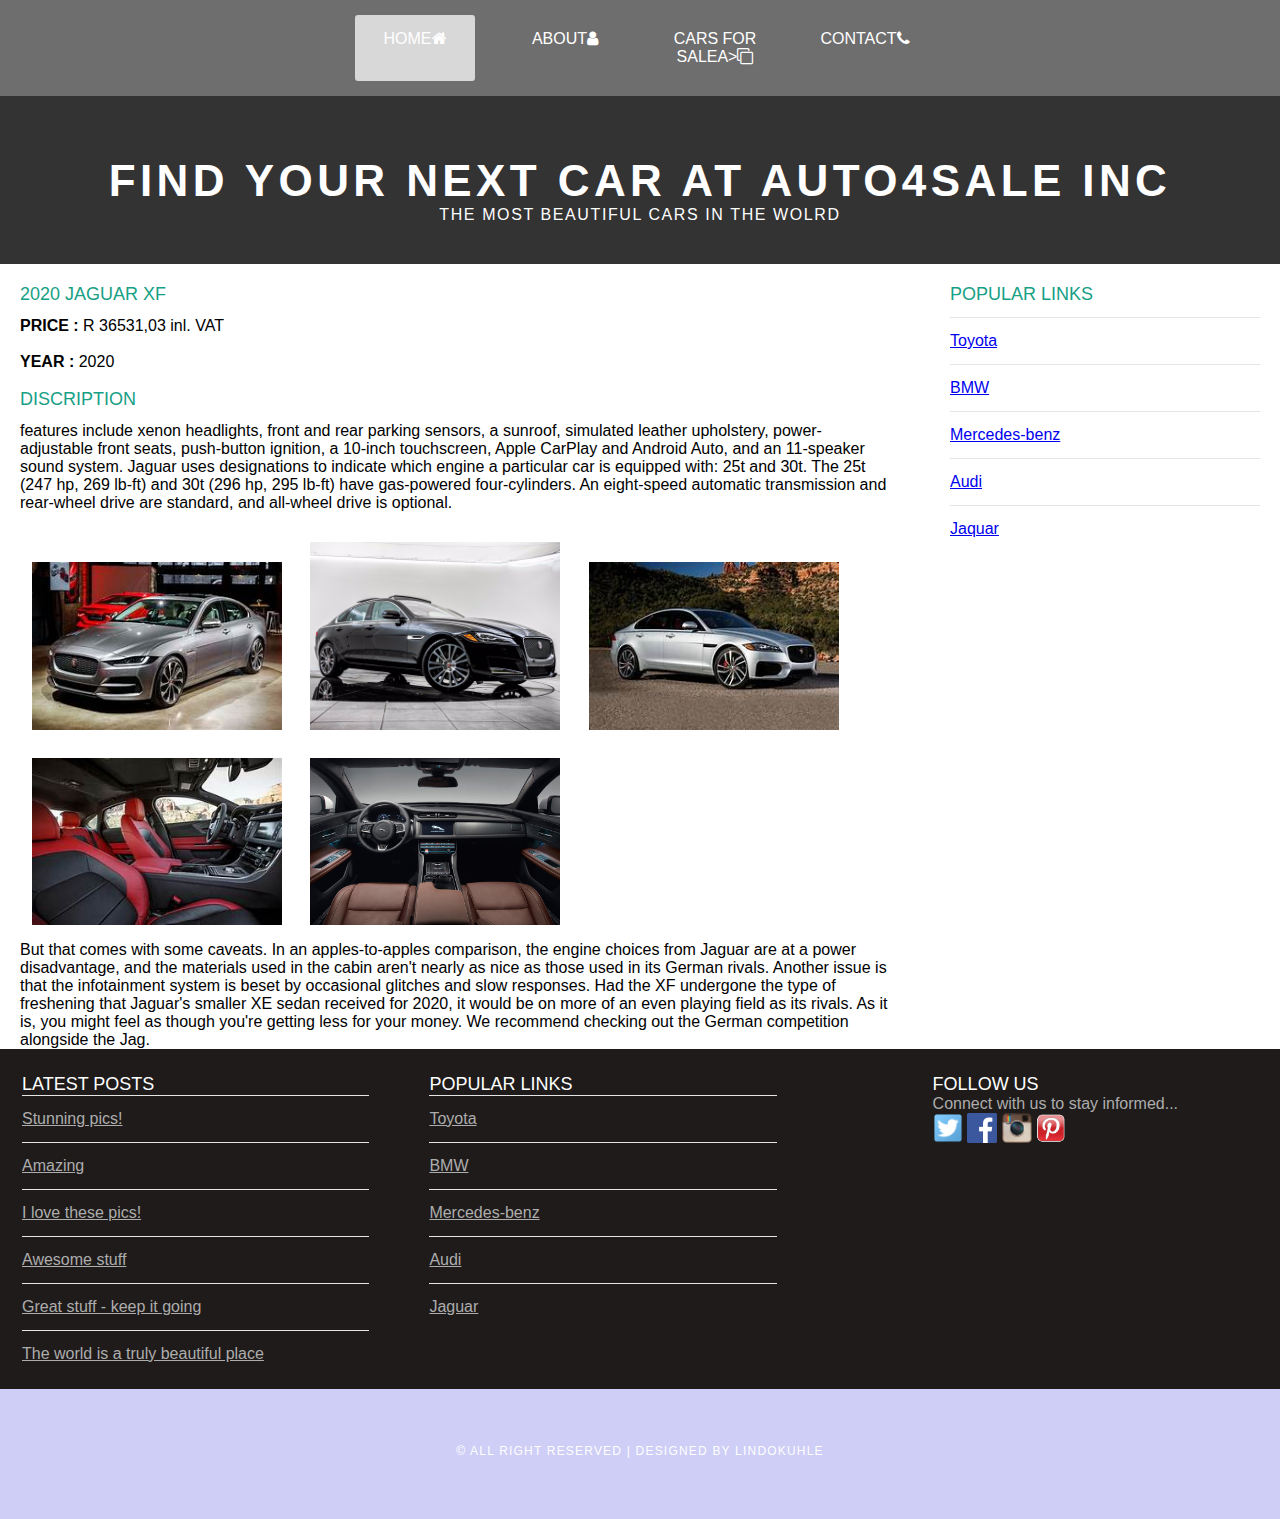
<file: jaguar.html>
<!DOCTYPE html>
<html>
    <head>
        <title>Travel The World</title>
        <link rel="stylesheet" href="style.css"/>
        <link rel="stylesheet" href="https://stackpath.bootstrapcdn.com/font-awesome/4.7.0/css/font-awesome.min.css"/>
    </head>
    <body>
        <div id="menu">
            <ul>
                <li class="active"><a href="index.html">Home</a><i class="fa fa-home"></i></li>
                <li><a href="about.html">About</a><i class="fa fa-user"></i>
                    
                    <div class="sub-menu1">
                        <ul>
                            <li><a href="vision.html">Vision</a></li>
                            <li><a href="team.html">Team</a></li>
                        
                        </ul>
                    </div>
                
                
                </li>
                <li><a href="carsforsale.html">Cars For Salea><i class="fa fa-clone"></i>
                    
                    <div class="sub-menu1">
                        <ul>
                            <li><a href="toyota.html">Toyota</a></li>
                            <li><a href="bmw.html">BMW</a></li>
                            <li><a href="#">MERCEDIS-BENZ</a></li>
                            <li><a href="#">Audi</a></li>
                            <li><a href="#">Jaguar</a></li>
                        
                        </ul>
                    </div>
                </li>
                <li><a href="contact.html">Contact</a><i class="fa fa-phone"></i></li>
            </ul>
            
        </div>
            <div id="header">
                <h1>FIND YOUR NEXT CAR AT AUTO4SALE INC</h1>
                <P>THE MOST BEAUTIFUL CARS IN THE WOLRD</P>
        </div>
        
        
        
                <div id="page">
            <div id="content">
                <h2>2020 JAGUAR XF</h2>
                <p><b>PRICE :</b> R 36531,03 inl. VAT</p>
                <br/>
                <p><b>YEAR :</b> 2020</p>
                <br/>
                <h2>DISCRIPTION</h2>
                <p>features include xenon headlights, front and rear parking sensors, a sunroof, simulated leather upholstery, power-adjustable front seats, push-button ignition, a 10-inch touchscreen, Apple CarPlay and Android Auto, and an 11-speaker sound system. Jaguar uses designations to indicate which engine a particular car is equipped with: 25t and 30t. The 25t (247 hp, 269 lb-ft) and 30t (296 hp, 295 lb-ft) have gas-powered four-cylinders. An eight-speed automatic transmission and rear-wheel drive are standard, and all-wheel drive is optional.</p>
                <br/>

                
                <div id="pic">
                    <img src="images/jaguar1.jpg"/>
                    <img src="images/jaguar2.jpg"/>
                    <img src="images/jaguar3.jpg"/>
                    <img src="images/jaguar6.jpg"/>
                    <img src="images/jaguar7.jpg"/>
                
                </div>
                
                <p>But that comes with some caveats. In an apples-to-apples comparison, the engine choices from Jaguar are at a power disadvantage, and the materials used in the cabin aren't nearly as nice as those used in its German rivals. Another issue is that the infotainment system is beset by occasional glitches and slow responses. Had the XF undergone the type of freshening that Jaguar's smaller XE sedan received for 2020, it would be on more of an even playing field as its rivals. As it is, you might feel as though you're getting less for your money. We recommend checking out the German competition alongside the Jag.</p>
                

            </div>

            <div id="sidebar">
                <h2>popular Links</h2>
                <ul class="styled">
                    <li><a href="https://www.toyota.com/">Toyota</a></li>
                    <li><a href="https://www.bmwusa.com/">BMW</a></li>
                    <li><a href="https://www.mbusa.com/en/home">Mercedes-benz</a></li>
                    <li><a href="https://www.audi.com/en.html">Audi</a></li>
                    <li><a href="ttps://www.jaguarusa.com/all-models/index.html">Jaquar</a></li>
                    </ul>

            </div>
        </div>
        
        <div id="footer">
            <div id="box1">
                <h2>Latest Posts</h2>
                <ul class="styled">
                    <li><a href="#">Stunning pics!</a></li>
                    <li><a href="#">Amazing</a></li>
                    <li><a href="#">I love these pics!</a></li>
                    <li><a href="#">Awesome stuff</a></li>
                    <li><a href="#">Great stuff - keep it going</a></li>
                    <li><a href="#">The world is a truly beautiful place</a></li>
                    </ul>
            </div>

            <div id="box2">
                <h2>popular Links</h2>
                <ul class="styled">
                    <li><a href="https://www.toyota.com/">Toyota</a></li>
                    <li><a href="https://www.bmwusa.com/">BMW</a></li>
                    <li><a href="https://www.mbusa.com/en/home">Mercedes-benz</a></li>
                    <li><a href="https://www.audi.com/en.html">Audi</a></li>
                    <li><a href="ttps://www.jaguarusa.com/all-models/index.html">Jaguar</a></li>
                    </ul>

            </div>

            <div id="box3">
                <h2>Follow Us</h2>
                    <p>Connect with us to stay informed...</p>
                    <a href="#"><img src="images/twitter.png" height="30"/></a>
                    <a href="#"><img src="images/facebook.png" height="30"/></a>
                    <a href="#"><img src="images/instagram.png" height="30"/></a>
                    <a href="#"><img src="images/pinterest.png" height="30"/></a>

            </div>
        </div>
        
        <div id="copyright">
            <p>&copy; All Right Reserved | Designed by Lindokuhle</p>
        </div>
        

    </body>
</html>
</file>
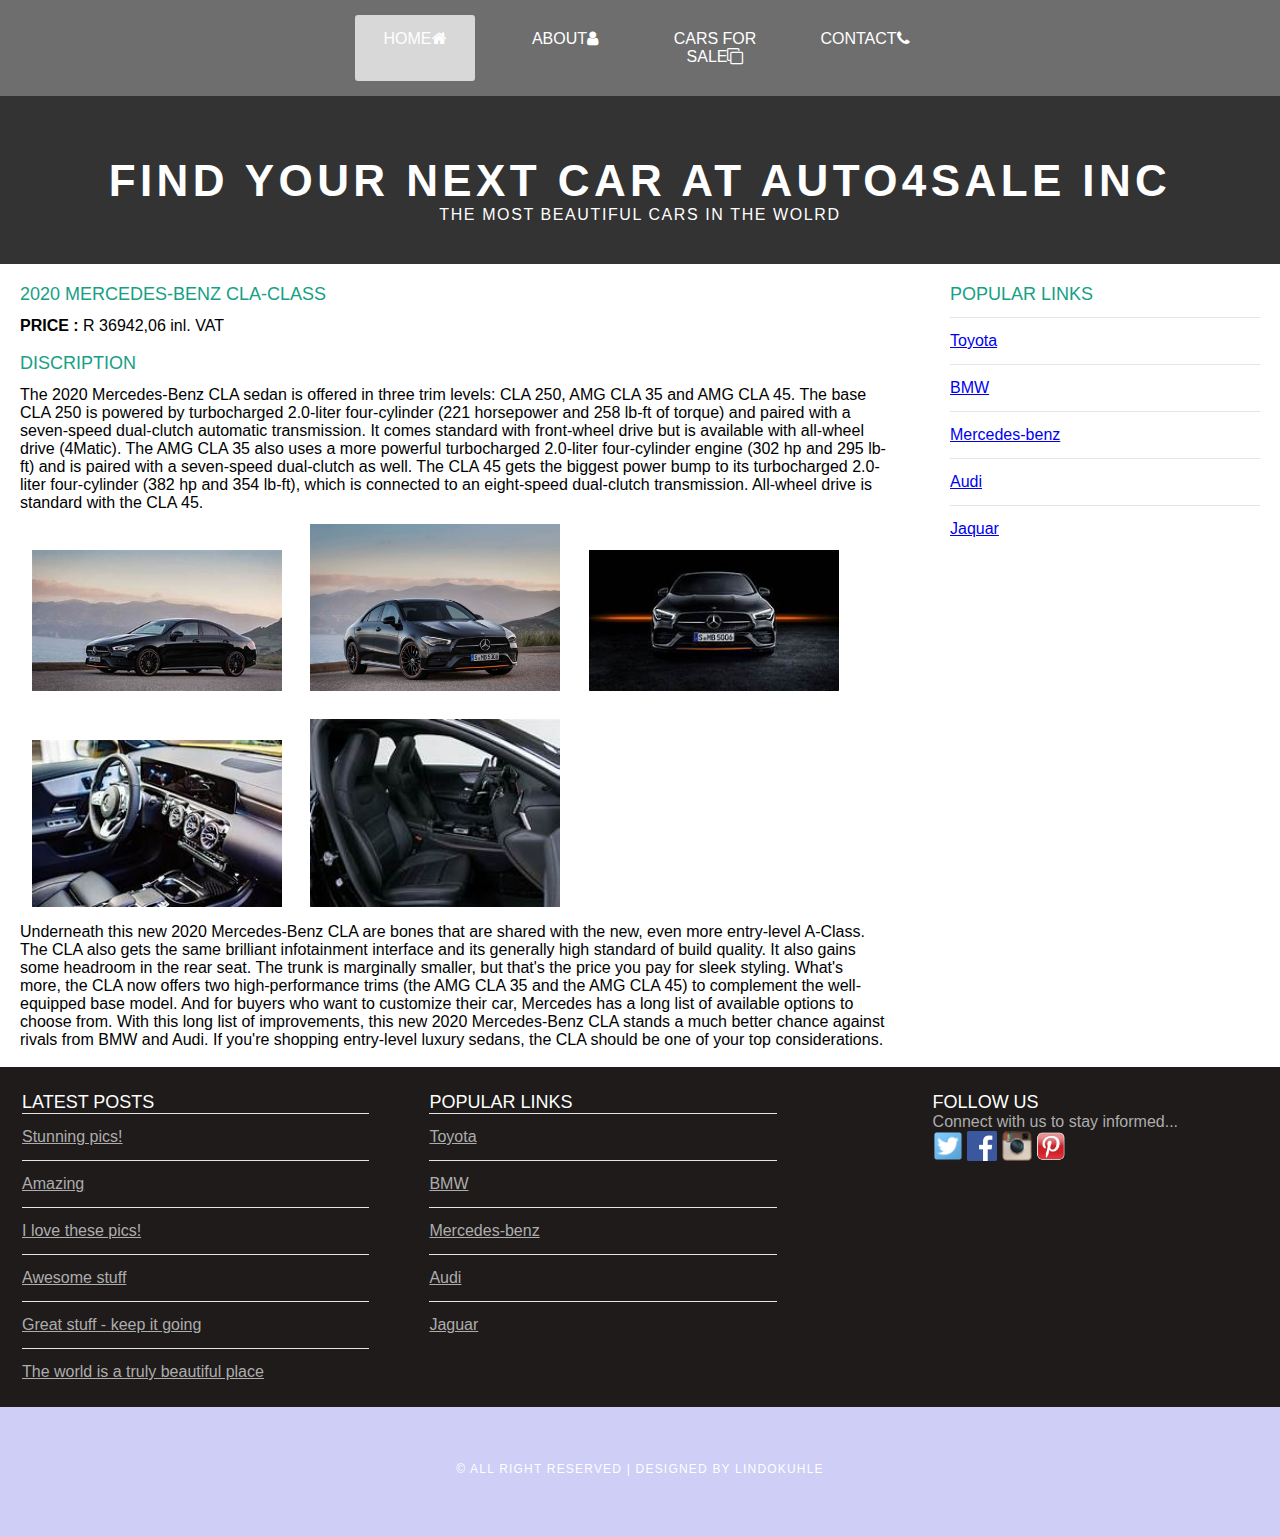
<file: mercedis-benza.html>
<!DOCTYPE html>
<html>
    <head>
        <title>Travel The World</title>
        <link rel="stylesheet" href="style.css"/>
        <link rel="stylesheet" href="https://stackpath.bootstrapcdn.com/font-awesome/4.7.0/css/font-awesome.min.css"/>
    </head>
    <body>
        <div id="menu">
            <ul>
                <li class="active"><a href="index.html">Home</a><i class="fa fa-home"></i></li>
                <li><a href="about.html">About</a><i class="fa fa-user"></i>
                    
                    <div class="sub-menu1">
                        <ul>
                            <li><a href="vision.html">Vision</a></li>
                            <li><a href="team.html">Team</a></li>
                        
                        </ul>
                    </div>
                
                
                </li>
                <li><a href="carsforsale.html">Cars For Sale</a><i class="fa fa-clone"></i>
                    
                    <div class="sub-menu1">
                        <ul>
                            <li><a href="toyota.html">Toyota</a></li>
                            <li><a href="bmw.html">BMW</a></li>
                            <li><a href="#">MERCEDIS-BENZ</a></li>
                            <li><a href="audi.html">Audi</a></li>
                            <li><a href="jaguar.html">Jaguar</a></li>
                        
                        </ul>
                    </div>
                </li>
                <li><a href="contact.html">Contact</a><i class="fa fa-phone"></i></li>
            </ul>
            
        </div>
            <div id="header">
                <h1>FIND YOUR NEXT CAR AT AUTO4SALE INC</h1>
                <P>THE MOST BEAUTIFUL CARS IN THE WOLRD</P>
        </div>
        
        
        
                <div id="page">
            <div id="content">
                <h2>2020 MERCEDES-BENZ CLA-CLASS</h2>
                <p><b>PRICE :</b> R 36942,06 inl. VAT</p>
                <br/>
                <h2>DISCRIPTION</h2>
                <p>The 2020 Mercedes-Benz CLA sedan is offered in three trim levels: CLA 250, AMG CLA 35 and AMG CLA 45. The base CLA 250 is powered by turbocharged 2.0-liter four-cylinder (221 horsepower and 258 lb-ft of torque) and paired with a seven-speed dual-clutch automatic transmission. It comes standard with front-wheel drive but is available with all-wheel drive (4Matic). The AMG CLA 35 also uses a more powerful turbocharged 2.0-liter four-cylinder engine (302 hp and 295 lb-ft) and is paired with a seven-speed dual-clutch as well. The CLA 45 gets the biggest power bump to its turbocharged 2.0-liter four-cylinder (382 hp and 354 lb-ft), which is connected to an eight-speed dual-clutch transmission. All-wheel drive is standard with the CLA 45.</p>
                
                
                
                <div id="pic">
                    <img src="images/merc1.jpg"/>
                    <img src="images/merc4.jpg"/>
                    <img src="images/merc5.jpg"/>
                    <img src="images/merc7.jpg"/>
                    <img src="images/merc9.jpg"/>
                
                </div>
                
                <p>Underneath this new 2020 Mercedes-Benz CLA are bones that are shared with the new, even more entry-level A-Class. The CLA also gets the same brilliant infotainment interface and its generally high standard of build quality. It also gains some headroom in the rear seat. The trunk is marginally smaller, but that's the price you pay for sleek styling. What's more, the CLA now offers two high-performance trims (the AMG CLA 35 and the AMG CLA 45) to complement the well-equipped base model. And for buyers who want to customize their car, Mercedes has a long list of available options to choose from. With this long list of improvements, this new 2020 Mercedes-Benz CLA stands a much better chance against rivals from BMW and Audi. If you're shopping entry-level luxury sedans, the CLA should be one of your top considerations.</p>
                <br/>
                

            </div>

            <div id="sidebar">
                <h2>popular Links</h2>
                <ul class="styled">
                    <li><a href="https://www.toyota.com/">Toyota</a></li>
                    <li><a href="https://www.bmwusa.com/">BMW</a></li>
                    <li><a href="https://www.mbusa.com/en/home">Mercedes-benz</a></li>
                    <li><a href="https://www.audi.com/en.html">Audi</a></li>
                    <li><a href="ttps://www.jaguarusa.com/all-models/index.html">Jaquar</a></li>
                    </ul>

            </div>
        </div>
        
        <div id="footer">
            <div id="box1">
                <h2>Latest Posts</h2>
                <ul class="styled">
                    <li><a href="#">Stunning pics!</a></li>
                    <li><a href="#">Amazing</a></li>
                    <li><a href="#">I love these pics!</a></li>
                    <li><a href="#">Awesome stuff</a></li>
                    <li><a href="#">Great stuff - keep it going</a></li>
                    <li><a href="#">The world is a truly beautiful place</a></li>
                    </ul>
            </div>

            <div id="box2">
                <h2>popular Links</h2>
                <ul class="styled">
                    <li><a href="https://www.toyota.com/">Toyota</a></li>
                    <li><a href="https://www.bmwusa.com/">BMW</a></li>
                    <li><a href="https://www.mbusa.com/en/home">Mercedes-benz</a></li>
                    <li><a href="https://www.audi.com/en.html">Audi</a></li>
                    <li><a href="ttps://www.jaguarusa.com/all-models/index.html">Jaguar</a></li>
                    </ul>

            </div>

            <div id="box3">
                <h2>Follow Us</h2>
                    <p>Connect with us to stay informed...</p>
                    <a href="#"><img src="images/twitter.png" height="30"/></a>
                    <a href="#"><img src="images/facebook.png" height="30"/></a>
                    <a href="#"><img src="images/instagram.png" height="30"/></a>
                    <a href="#"><img src="images/pinterest.png" height="30"/></a>

            </div>
        </div>
        
        <div id="copyright">
            <p>&copy; All Right Reserved | Designed by Lindokuhle</p>
        </div>
        

    </body>
</html>
</file>
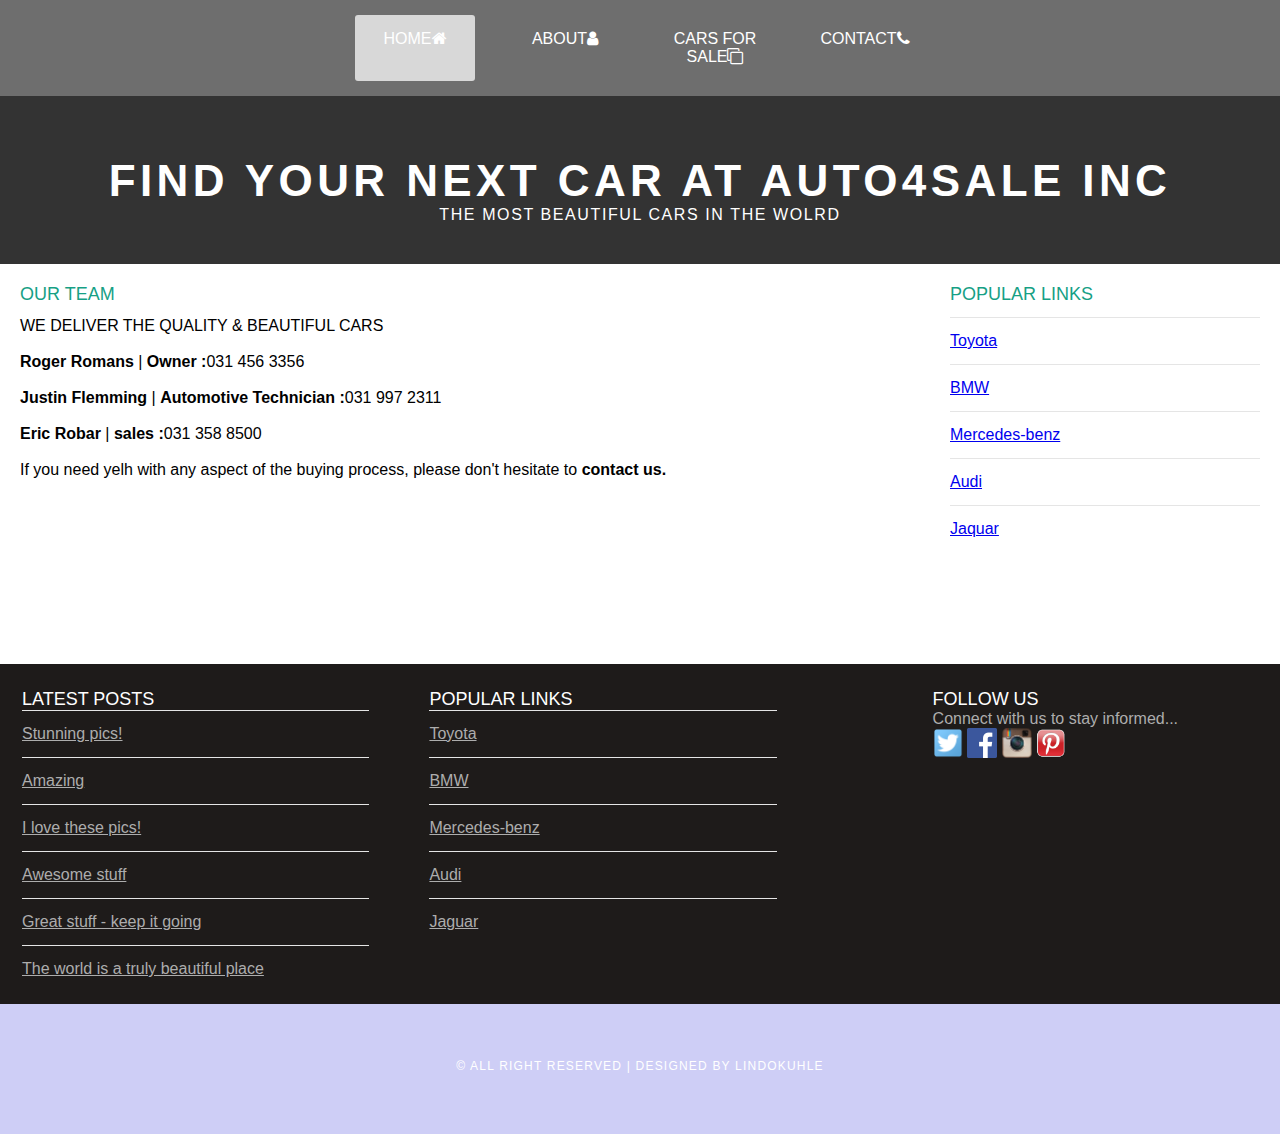
<file: team.html>
<!DOCTYPE html>
<html>
    <head>
        <title>Travel The World</title>
        <link rel="stylesheet" href="style.css"/>
        <link rel="stylesheet" href="https://stackpath.bootstrapcdn.com/font-awesome/4.7.0/css/font-awesome.min.css"/>
    </head>
    <body>
        <div id="menu">
            <ul>
                <li class="active"><a href="index.html">Home</a><i class="fa fa-home"></i></li>
                <li><a href="about.html">About</a><i class="fa fa-user"></i>
                    
                    <div class="sub-menu1">
                        <ul>
                            <li><a href="vision.html">Vision</a></li>
                            <li><a href="#">Team</a></li>
                        
                        </ul>
                    </div>
                
                
                </li>
                <li><a href="carsforsale.html">Cars For Sale</a><i class="fa fa-clone"></i>
                    
                    <div class="sub-menu1">
                        <ul>
                            <li><a href="toyota.html">Toyota</a></li>
                            <li><a href="bmw.html">BMW</a></li>
                            <li><a href="mercedis-benza.html">MERCEDIS-BENZ</a></li>
                            <li><a href="audi.html">Audi</a></li>
                            <li><a href="jaguar.html">Jaguar</a></li>
                        
                        </ul>
                    </div>
                </li>
                <li><a href="contact.html">Contact</a><i class="fa fa-phone"></i></li>
            </ul>
            
        </div>
            <div id="header">
                <h1>FIND YOUR NEXT CAR AT AUTO4SALE INC</h1>
                <P>THE MOST BEAUTIFUL CARS IN THE WOLRD</P>
        </div>
        
        
        
                <div id="page">
            <div id="content">
                <h2>Our Team</h2>
                <p>WE DELIVER THE QUALITY & BEAUTIFUL CARS</p>
                <br/>
                <p><b>Roger Romans</b>         |    <b>Owner :</b>031 456 3356</p>
                <br/>
                <p><b>Justin Flemming</b>         |    <b>Automotive Technician :</b>031 997 2311</p>
                <br/>
                <p><b>Eric Robar</b>         |    <b>sales :</b>031 358 8500</p>
                <br/>
                <p>If you need yelh with any aspect of the buying process, please don't hesitate to <b>contact us.</b></p>

            </div>

            <div id="sidebar">
                <h2>popular Links</h2>
                <ul class="styled">
                    <li><a href="https://www.toyota.com/">Toyota</a></li>
                    <li><a href="https://www.bmwusa.com/">BMW</a></li>
                    <li><a href="https://www.mbusa.com/en/home">Mercedes-benz</a></li>
                    <li><a href="https://www.audi.com/en.html">Audi</a></li>
                    <li><a href="ttps://www.jaguarusa.com/all-models/index.html">Jaquar</a></li>
                    </ul>

            </div>
        </div>
        
        <div id="footer">
            <div id="box1">
                <h2>Latest Posts</h2>
                <ul class="styled">
                    <li><a href="#">Stunning pics!</a></li>
                    <li><a href="#">Amazing</a></li>
                    <li><a href="#">I love these pics!</a></li>
                    <li><a href="#">Awesome stuff</a></li>
                    <li><a href="#">Great stuff - keep it going</a></li>
                    <li><a href="#">The world is a truly beautiful place</a></li>
                    </ul>
            </div>

            <div id="box2">
                <h2>popular Links</h2>
                <ul class="styled">
                    <li><a href="https://www.toyota.com/">Toyota</a></li>
                    <li><a href="https://www.bmwusa.com/">BMW</a></li>
                    <li><a href="https://www.mbusa.com/en/home">Mercedes-benz</a></li>
                    <li><a href="https://www.audi.com/en.html">Audi</a></li>
                    <li><a href="ttps://www.jaguarusa.com/all-models/index.html">Jaguar</a></li>
                    </ul>

            </div>

            <div id="box3">
                <h2>Follow Us</h2>
                    <p>Connect with us to stay informed...</p>
                    <a href="#"><img src="images/twitter.png" height="30"/></a>
                    <a href="#"><img src="images/facebook.png" height="30"/></a>
                    <a href="#"><img src="images/instagram.png" height="30"/></a>
                    <a href="#"><img src="images/pinterest.png" height="30"/></a>

            </div>
        </div>
        
        <div id="copyright">
            <p>&copy; All Right Reserved | Designed by Lindokuhle</p>
        </div>
        

    </body>
</html>
</file>
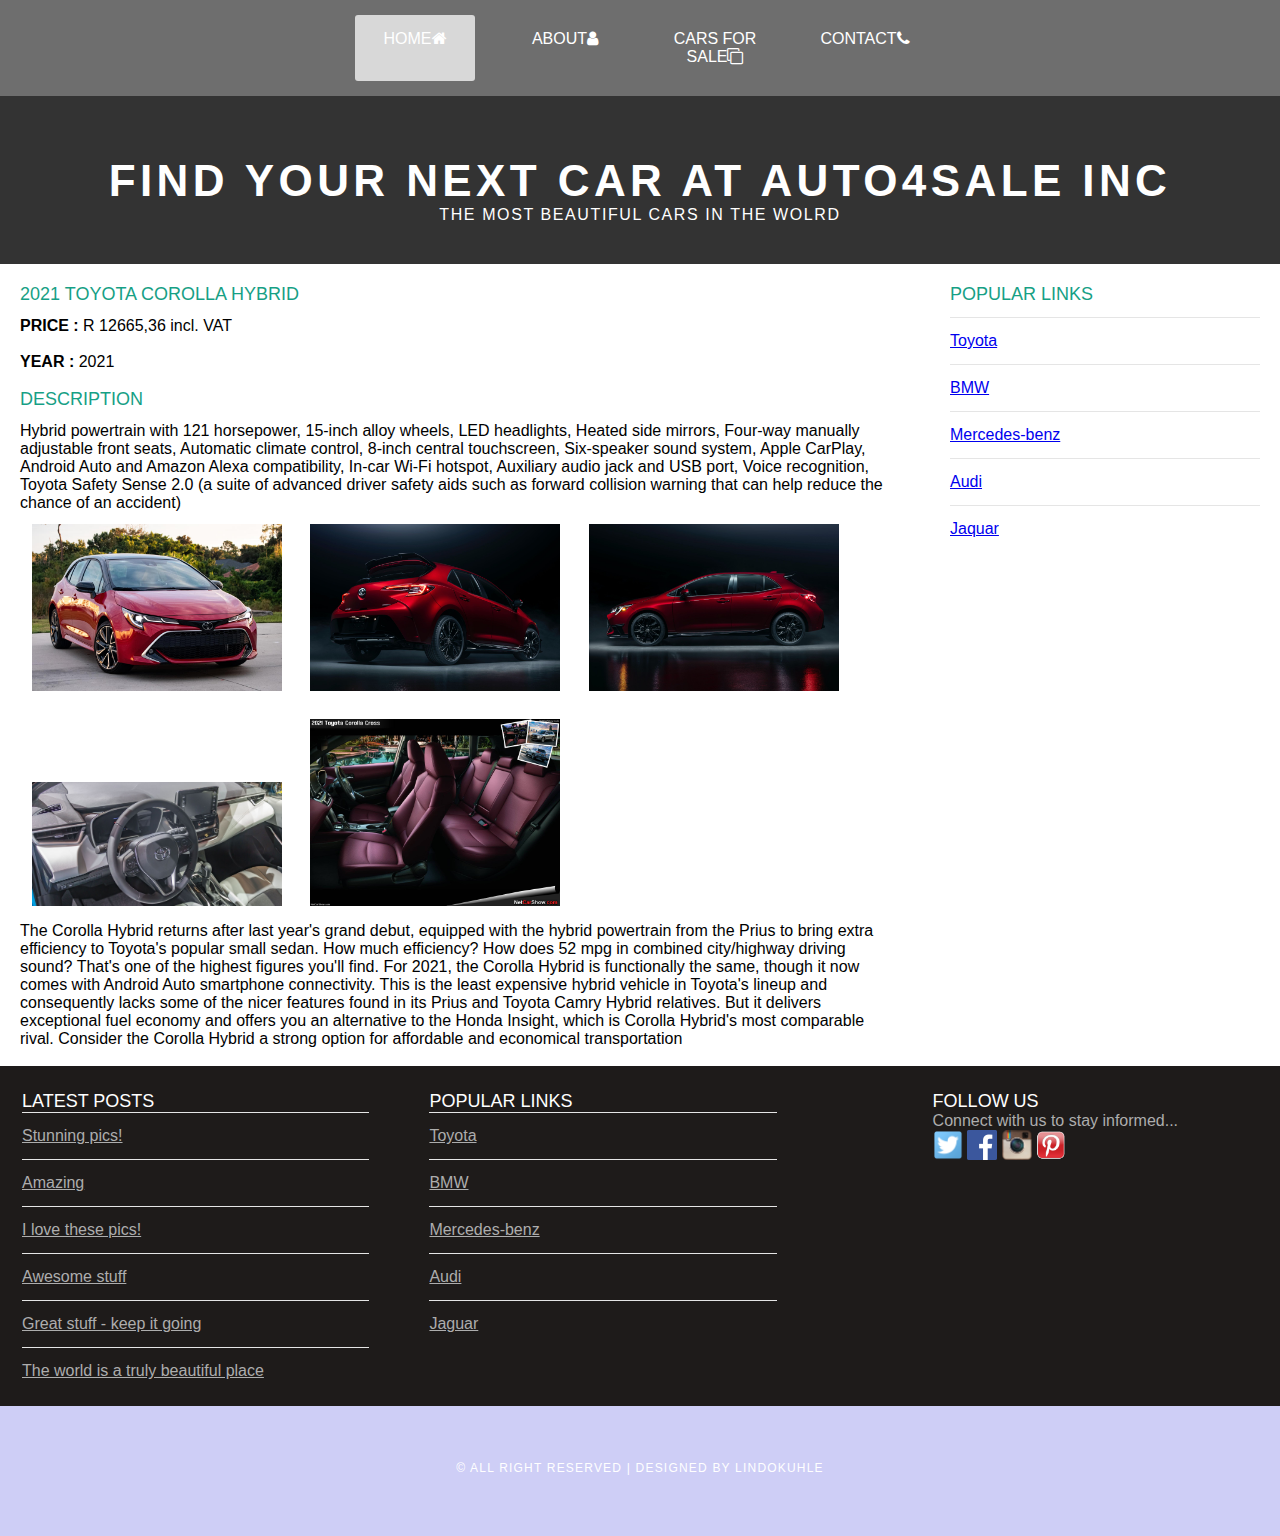
<file: toyota.html>
<!DOCTYPE html>
<html>
    <head>
        <title>Travel The World</title>
        <link rel="stylesheet" href="style.css"/>
        <link rel="stylesheet" href="https://stackpath.bootstrapcdn.com/font-awesome/4.7.0/css/font-awesome.min.css"/>
    </head>
    <body>
        <div id="menu">
            <ul>
                <li class="active"><a href="index.html">Home</a><i class="fa fa-home"></i></li>
                <li><a href="about.html">About</a><i class="fa fa-user"></i>
                    
                    <div class="sub-menu1">
                        <ul>
                            <li><a href="vision.html">Vision</a></li>
                            <li><a href="team.html">Team</a></li>
                        
                        </ul>
                    </div>
                
                
                </li>
                <li><a href="carsforsale.html">Cars For Sale</a><i class="fa fa-clone"></i>
                    
                    <div class="sub-menu1">
                        <ul>
                            <li><a href="#">Toyota</a></li>
                            <li><a href="bmw.html">BMW</a></li>
                            <li><a href="mercedis-benza.html">MERCEDIS-BENZ</a></li>
                            <li><a href="audi.html">Audi</a></li>
                            <li><a href="jaguar.html">Jaguar</a></li>
                        
                        </ul>
                    </div>
                </li>
                <li><a href="contact.html">Contact</a><i class="fa fa-phone"></i></li>
            </ul>
            
        </div>
            <div id="header">
                <h1>FIND YOUR NEXT CAR AT AUTO4SALE INC</h1>
                <P>THE MOST BEAUTIFUL CARS IN THE WOLRD</P>
        </div>
        
        
        
                <div id="page">
            <div id="content">
                <h2>2021 Toyota Corolla Hybrid</h2>
                <p><b>PRICE :</b> R 12665,36 incl. VAT</p>
                <br/>
                <p><b>YEAR :</b> 2021</p>
                <br/>
                <h2>DESCRIPTION</h2>
                
                <p>Hybrid powertrain with 121 horsepower, 15-inch alloy wheels, LED headlights, Heated side mirrors, Four-way manually adjustable front seats, Automatic climate control, 8-inch central touchscreen, Six-speaker sound system, Apple CarPlay, Android Auto and Amazon Alexa compatibility, In-car Wi-Fi hotspot, Auxiliary audio jack and USB port, Voice recognition, Toyota Safety Sense 2.0 (a suite of advanced driver safety aids such as forward collision warning that can help reduce the chance of an accident)</p>
                
                <div id="pic">
                    <img src="images/toyota%202.jpg"/>
                    <img src="images/toyota%203.jpg"/>
                    <img src="images/toyota%204.jpg"/>
                    <img src="images/toyota%207.jpg"/>
                    <img src="images/toyota%2010.jpg"/>
                
                </div>
                
                <p>The Corolla Hybrid returns after last year's grand debut, equipped with the hybrid powertrain from the Prius to bring extra efficiency to Toyota's popular small sedan. How much efficiency? How does 52 mpg in combined city/highway driving sound? That's one of the highest figures you'll find. For 2021, the Corolla Hybrid is functionally the same, though it now comes with Android Auto smartphone connectivity. This is the least expensive hybrid vehicle in Toyota's lineup and consequently lacks some of the nicer features found in its Prius and Toyota Camry Hybrid relatives. But it delivers exceptional fuel economy and offers you an alternative to the Honda Insight, which is Corolla Hybrid's most comparable rival. Consider the Corolla Hybrid a strong option for affordable and economical transportation</p>
                <br/>
                

            </div>

            <div id="sidebar">
                <h2>popular Links</h2>
                <ul class="styled">
                    <li><a href="https://www.toyota.com/">Toyota</a></li>
                    <li><a href="https://www.bmwusa.com/">BMW</a></li>
                    <li><a href="https://www.mbusa.com/en/home">Mercedes-benz</a></li>
                    <li><a href="https://www.audi.com/en.html">Audi</a></li>
                    <li><a href="ttps://www.jaguarusa.com/all-models/index.html">Jaquar</a></li>
                    </ul>

            </div>
        </div>
        
        <div id="footer">
            <div id="box1">
                <h2>Latest Posts</h2>
                <ul class="styled">
                    <li><a href="#">Stunning pics!</a></li>
                    <li><a href="#">Amazing</a></li>
                    <li><a href="#">I love these pics!</a></li>
                    <li><a href="#">Awesome stuff</a></li>
                    <li><a href="#">Great stuff - keep it going</a></li>
                    <li><a href="#">The world is a truly beautiful place</a></li>
                    </ul>
            </div>

            <div id="box2">
                <h2>popular Links</h2>
                <ul class="styled">
                    <li><a href="https://www.toyota.com/">Toyota</a></li>
                    <li><a href="https://www.bmwusa.com/">BMW</a></li>
                    <li><a href="https://www.mbusa.com/en/home">Mercedes-benz</a></li>
                    <li><a href="https://www.audi.com/en.html">Audi</a></li>
                    <li><a href="ttps://www.jaguarusa.com/all-models/index.html">Jaguar</a></li>
                    </ul>

            </div>

            <div id="box3">
                <h2>Follow Us</h2>
                    <p>Connect with us to stay informed...</p>
                    <a href="#"><img src="images/twitter.png" height="30"/></a>
                    <a href="#"><img src="images/facebook.png" height="30"/></a>
                    <a href="#"><img src="images/instagram.png" height="30"/></a>
                    <a href="#"><img src="images/pinterest.png" height="30"/></a>

            </div>
        </div>
        
        <div id="copyright">
            <p>&copy; All Right Reserved | Designed by Lindokuhle</p>
        </div>
        

    </body>
</html>
</file>
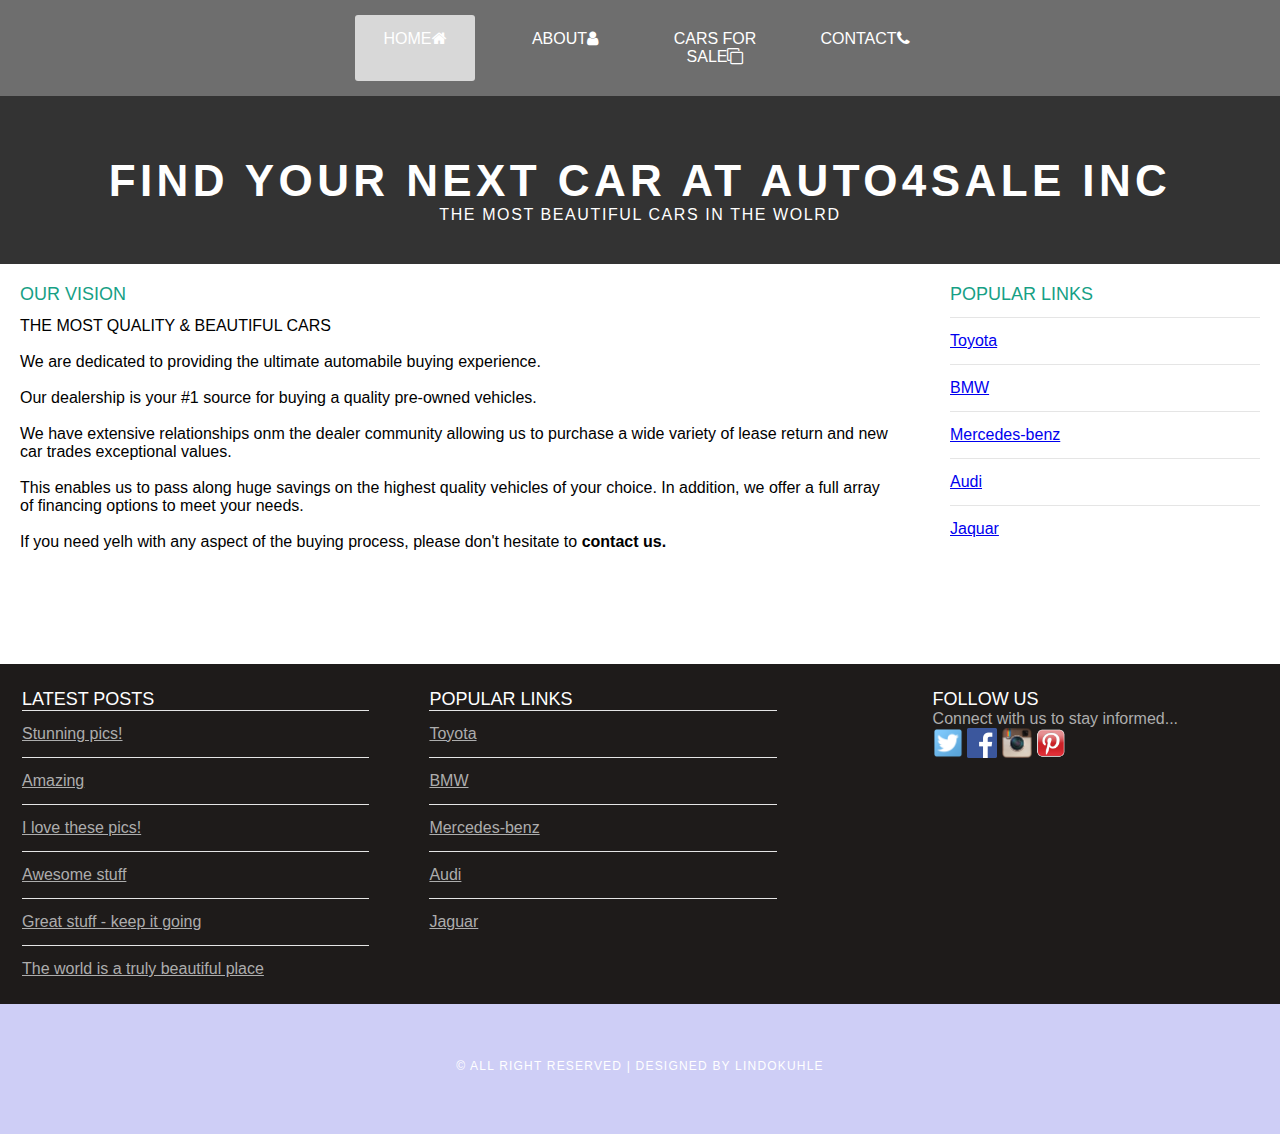
<file: vision.html>
<!DOCTYPE html>
<html>
    <head>
        <title>Travel The World</title>
        <link rel="stylesheet" href="style.css"/>
        <link rel="stylesheet" href="https://stackpath.bootstrapcdn.com/font-awesome/4.7.0/css/font-awesome.min.css"/>
    </head>
    <body>
        <div id="menu">
            <ul>
                <li class="active"><a href="index.html">Home</a><i class="fa fa-home"></i></li>
                <li><a href="about.html">About</a><i class="fa fa-user"></i>
                    
                    <div class="sub-menu1">
                        <ul>
                            <li><a href="vision.html">Vision</a></li>
                            <li><a href="team.html">Team</a></li>
                        
                        </ul>
                    </div>
                
                
                </li>
                <li><a href="carsforsale.html">Cars For Sale</a><i class="fa fa-clone"></i>
                    
                    <div class="sub-menu1">
                        <ul>
                            <li><a href="toyota.html">Toyota</a></li>
                            <li><a href="bmw.html">BMW</a></li>
                            <li><a href="mercedis-benza.html">MERCEDIS-BENZ</a></li>
                            <li><a href="audi.html">Audi</a></li>
                            <li><a href="jaguar.html">Jaguar</a></li>
                        
                        </ul>
                    </div>
                </li>
                <li><a href="contact.html">Contact</a><i class="fa fa-phone"></i></li>
            </ul>
            
        </div>
            <div id="header">
                <h1>FIND YOUR NEXT CAR AT AUTO4SALE INC</h1>
                <P>THE MOST BEAUTIFUL CARS IN THE WOLRD</P>
        </div>
        
        
        
                <div id="page">
            <div id="content">
                <h2>Our Vision</h2>
                <p>THE MOST QUALITY & BEAUTIFUL CARS</p>
                <br/>
                <p>We are dedicated to providing the ultimate automabile buying experience.</p>
                <br/>
                <p>Our dealership is your #1 source for buying a quality pre-owned vehicles.</p>
                <br/>
                <p>We have extensive relationships onm the dealer community allowing us to purchase a wide variety of lease return and new car trades exceptional values.</p>
                <br/>
                <p>This enables us to pass along huge savings on the highest quality vehicles of your choice. In addition, we offer a full array of financing options to meet your needs.</p>
                <br/>
                <p>If you need yelh with any aspect of the buying process, please don't hesitate to <b>contact us.</b></p>

            </div>

            <div id="sidebar">
                <h2>popular Links</h2>
                <ul class="styled">
                    <li><a href="https://www.toyota.com/">Toyota</a></li>
                    <li><a href="https://www.bmwusa.com/">BMW</a></li>
                    <li><a href="https://www.mbusa.com/en/home">Mercedes-benz</a></li>
                    <li><a href="https://www.audi.com/en.html">Audi</a></li>
                    <li><a href="ttps://www.jaguarusa.com/all-models/index.html">Jaquar</a></li>
                    </ul>

            </div>
        </div>
        
        <div id="footer">
            <div id="box1">
                <h2>Latest Posts</h2>
                <ul class="styled">
                    <li><a href="#">Stunning pics!</a></li>
                    <li><a href="#">Amazing</a></li>
                    <li><a href="#">I love these pics!</a></li>
                    <li><a href="#">Awesome stuff</a></li>
                    <li><a href="#">Great stuff - keep it going</a></li>
                    <li><a href="#">The world is a truly beautiful place</a></li>
                    </ul>
            </div>

            <div id="box2">
                <h2>popular Links</h2>
                <ul class="styled">
                    <li><a href="https://www.toyota.com/">Toyota</a></li>
                    <li><a href="https://www.bmwusa.com/">BMW</a></li>
                    <li><a href="https://www.mbusa.com/en/home">Mercedes-benz</a></li>
                    <li><a href="https://www.audi.com/en.html">Audi</a></li>
                    <li><a href="ttps://www.jaguarusa.com/all-models/index.html">Jaguar</a></li>
                    </ul>

            </div>

            <div id="box3">
                <h2>Follow Us</h2>
                    <p>Connect with us to stay informed...</p>
                    <a href="#"><img src="images/twitter.png" height="30"/></a>
                    <a href="#"><img src="images/facebook.png" height="30"/></a>
                    <a href="#"><img src="images/instagram.png" height="30"/></a>
                    <a href="#"><img src="images/pinterest.png" height="30"/></a>

            </div>
        </div>
        
        <div id="copyright">
            <p>&copy; All Right Reserved | Designed by Lindokuhle</p>
        </div>
        

    </body>
</html>
</file>
<file: style.css>
/* **************************************************** */
/* Body styles                                          */
/* **************************************************** */

*{
    padding: 0;
    margin: 0;
    box-sizing: border-box;
}

body{
    background-size: cover;
    background-position: center;
    
    font-family: sans-serif;
}

/* **************************************************** */
/* Menu styles                                          */
/* **************************************************** */


#menu{
    /*background: rgb(0,100,0);*/
    background: #6E6E6E;
    text-align: center;
}

#menu ul{
    display: inline-flex;
    list-style: none;
    color: #fff;
}

#menu ul li{
    width: 120px;
    margin: 15px;
    padding: 15px;
}

#menu ul li a{
    text-decoration: none;
    color: #fff;
    text-transform: uppercase;
}

.active, #menu ul li:hover{
    background: #D8D8D8;
    border-radius: 3px;
}

#menu lu li:hover{
    background: #D8D8D8;
    
}

#menu .fa{
   */ margin-right: 8px; */
}


.sub-menu1{
    display: none;
}

#menu ul li:hover .sub-menu1{
    display: block;
    position: absolute;
    background: #D8D8D8;
    margin-top: 15px;
    margin-left: -15px,
}

#menu ul li:hover .sub-menu1 ul{
    display: block;
    margin: 10px;
}

#menu ul li:hover .sub-menu1 ul li{
    width: 150px;
    padding: 10px;
    border-bottom: 1px dotted #ffffff;
    background: transparent;
    border-radius: 0;
    text-align: left;
}

#menu ul li:hover .sub-menu1 ul li:last-child{
    border-bottom: none,
}

#menu ul li:hover .sub-menu1 ul li a:hover{
    color: #2E2EFE;
}

/* **************************************************** */
/* Header styles                                        */
/* **************************************************** */

#header{
    padding: 60px 0px 40px 0px;
    background-color: #333333;
    text-align: center;
}

#header h1{
    letter-spacing: 0.1em;
    font-size: 44px;
    color: #ffffff;
}
#header p{
    letter-spacing: 00.1em;
    color: #ffffff;
}

/* **************************************************** */
/* Banner styles                                        */
/* **************************************************** */

#banner{
    height: 300px;
}

#banner img{
    width: 100%;
    height: 300px;
}

/* **************************************************** */
/* page styles                                          */
/* **************************************************** */

#page{
    min-height: 400px;
    padding: 20px;
}

#page h2{
    margin-bottom: 12px;
    text-transform: uppercase;
    font-weight: 400;
    font-size: 18px;
    color: #16a085;
}

/* CONTENT */

#content{
    float: left;
    width: 70%;
}

/* SIDEBAR */

#sidebar{
    float: right;
    width: 25%;
}

/* Lists */

ul.styled{
    margin: 0;
    padding: 0;
    list-style-type: none;
}

ul.styled li{
    border-top: solid 1px #e5e5e5;
    padding: 14px 0px;
}

/* **************************************************** */
/* Footer styles                                        */
/* **************************************************** */

#footer{
    width: 100%;
    height: 340px;
    background-color: #1e1b1a;
    padding-top: 25px;
    padding-left: 22px;
    clear: both;

}

#footer h2{
    font-size: 18px;
    font-weight: 400;
    text-transform: uppercase;
    color: #ffffff;
}

#footer p{
    color: #adadad;
}

#footer a{
    color: #adadad;
}

#box1{
    float: left;
    width: 30%;
    padding-right: 30px;
}

#box2{
    float: left;
    width: 30%;
    padding-left: 30px;
}

#box3{
    float: right;
    width: 30%;
    padding-left: 30px;
}

/* **************************************************** */
/* Copyright style                                      */
/* **************************************************** */

#copyright{
    width: 100%;
    height: 130px;
    text-align: center;
    background-color: #CECEF6;
    padding-top: 55px;
    clear: both;
}

#copyright p{
    font-size: 12px;
    letter-spacing: 0.1em;
    text-transform: uppercase;
    color: #ffffff;
}

/* **************************************************** */
/* Pics style                                           */
/* **************************************************** */

#pic img{
    width: 250px;
    margin: 12px;

    -moz-transition: -moz-transform 0.5s ease-in;
	-webkit-transition: -webkit-transform 0.5s ease-in;
	-o-transition: -o-transform 0.5s ease-in;
}

#pic img:hover{
	-moz-transform: scale(3);
	-webkit-transform: scale(3);
	-o-transform: scale(3);
 }
</file>
